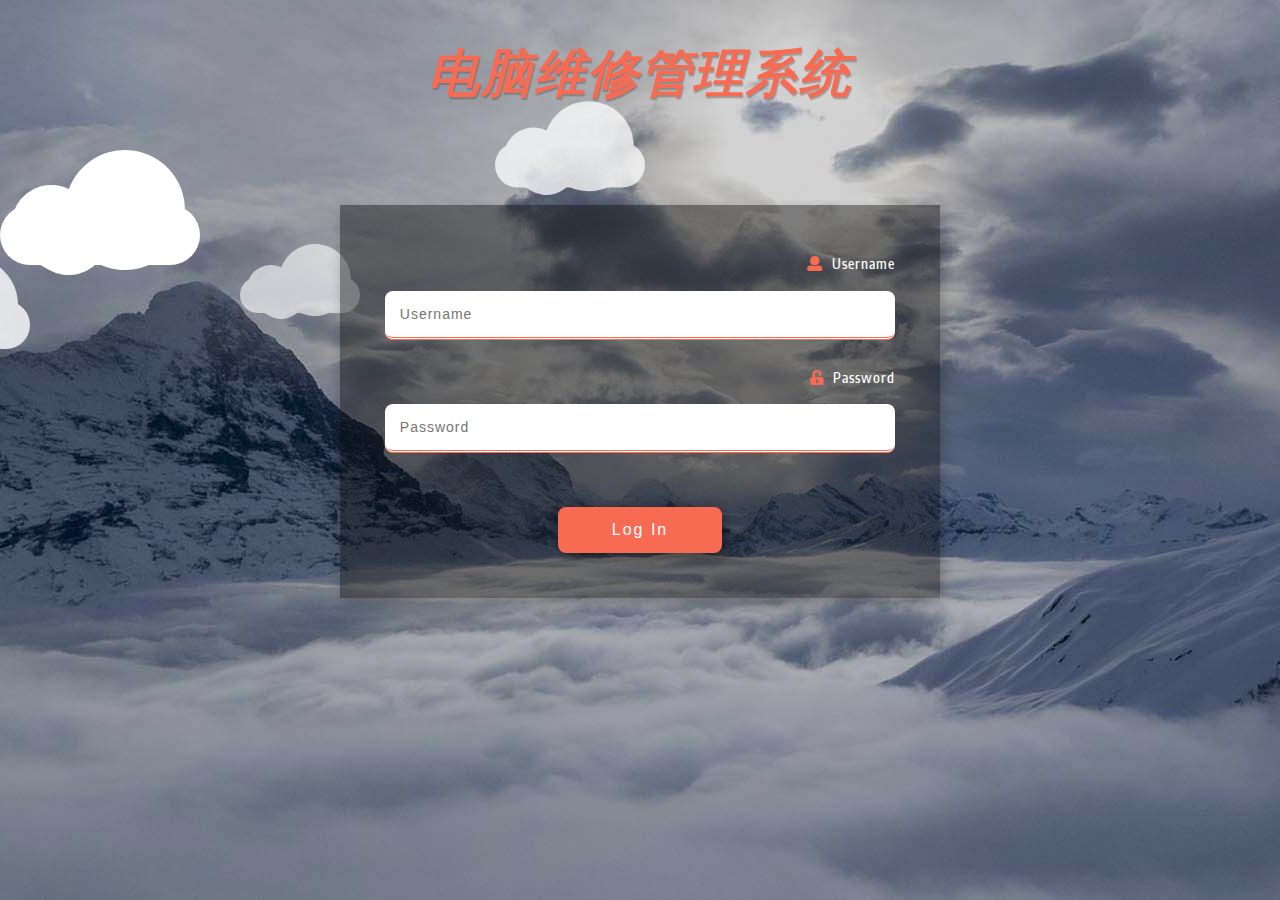
<file: 201901004/html/index.html>
<!DOCTYPE HTML>
<html lang="zxx">

<head>
	<title>Cloud Login Form Responsive Widget Template :: w3layouts</title>
	<!-- Meta tag Keywords -->
	<meta name="viewport" content="width=device-width, initial-scale=1">
	<meta charset="UTF-8" />
	<meta name="keywords" content="Cloud Login Form Responsive Widget,Login form widgets, Sign up Web forms , Login signup Responsive web form,Flat Pricing table,Flat Drop downs,Registration Forms,News letter Forms,Elements"
	/>
	<script>
		addEventListener("load", function () {
			setTimeout(hideURLbar, 0);
		}, false);

		function hideURLbar() {
			window.scrollTo(0, 1);
		}
	</script>
	<!-- Meta tag Keywords -->

	<!-- css files -->
	<link rel="stylesheet" href="css/style.css" type="text/css" media="all" />
	<!-- Style-CSS -->
	<link rel="stylesheet" href="css/fontawesome-all.css">
	<!-- Font-Awesome-Icons-CSS -->
	<!-- //css files -->

	<!-- web-fonts -->
	<link href="//fonts.googleapis.com/css?family=Encode+Sans+Condensed:100,200,300,400,500,600,700,800,900&amp;subset=latin-ext,vietnamese"
	    rel="stylesheet">
	<!-- //web-fonts -->
</head>

<body>
	<!-- title -->
	<h1>
		电脑维修管理系统
	</h1>
	<!-- //title -->

	<!-- content -->
	<div class="container">
		<div id="clouds">
			<div class="cloud x1"></div>
			<!-- Time for multiple clouds to dance around -->
			<div class="cloud x2"></div>
			<div class="cloud x3"></div>
			<div class="cloud x4"></div>
			<div class="cloud x5"></div>
		</div>
		<!-- content form -->
		<div class="sub-main-w3">
			<form action="#" method="post">
				<div class="form-style-agile">
					<label>
						<i class="fas fa-user"></i>
						Username

					</label>
					<input placeholder="Username" name="Name" type="text" required="">
				</div>
				<div class="form-style-agile">
					<label>
						<i class="fas fa-unlock-alt"></i>
						Password

					</label>
					<input placeholder="Password" name="Password" type="password" required="">
				</div>
				<input type="submit" value="Log In">
			</form>
		</div>
		<!-- //content form -->
	</div>
	<!-- //content -->



</body>

</html>
</file>
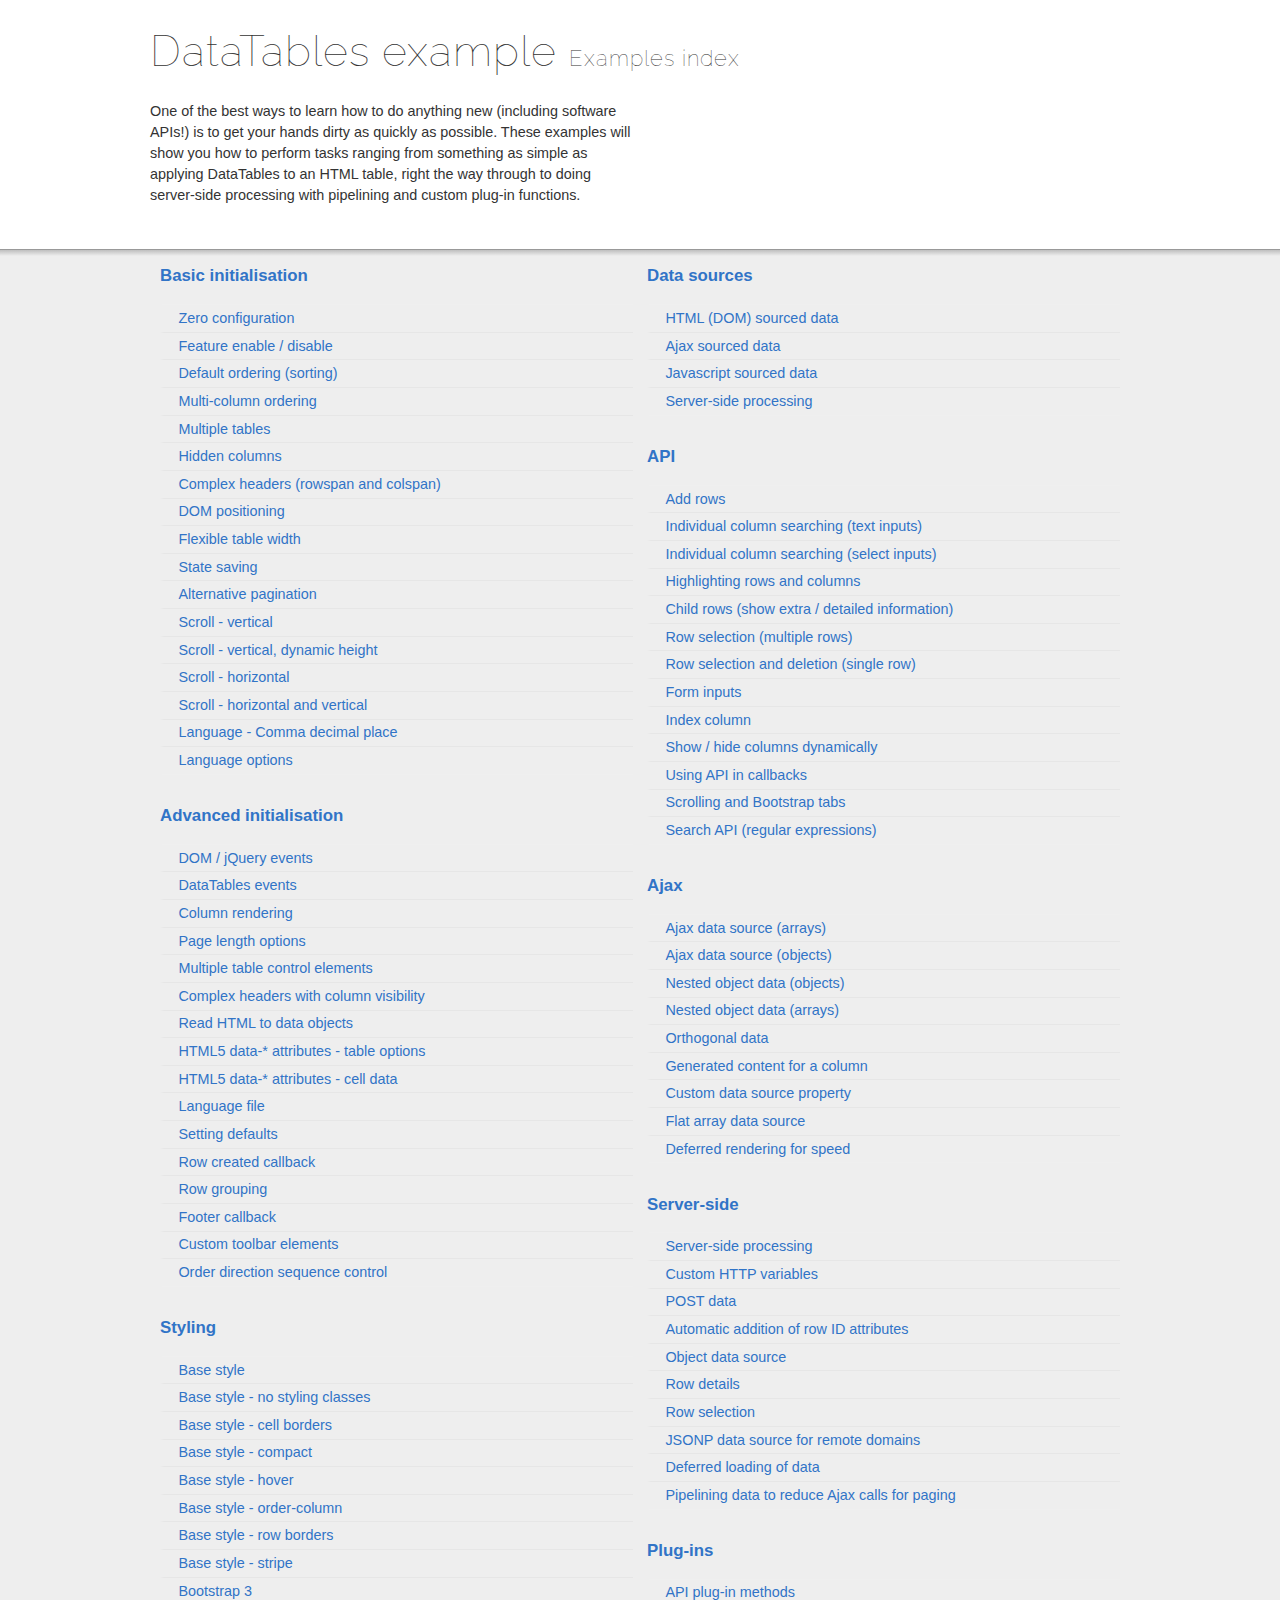
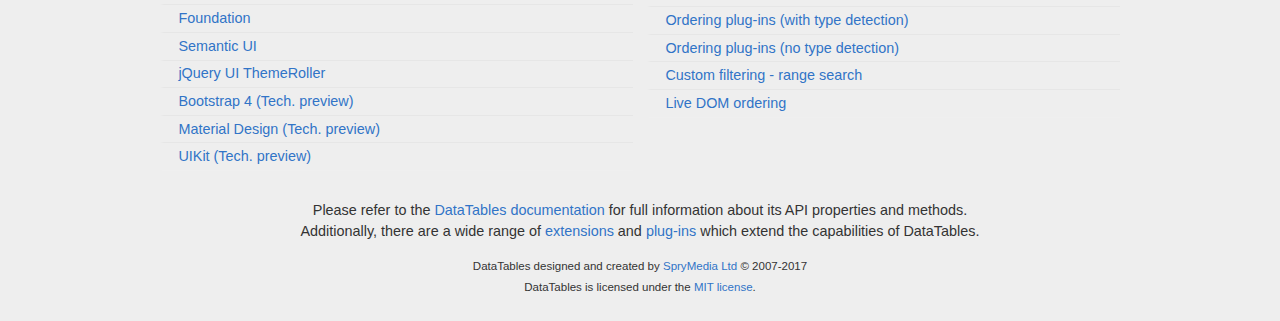
<file: DataTables-1.10.15/DataTables-1.10.15/examples/index.html>
<!DOCTYPE html>
<html>
<head>
	<meta charset="utf-8">
	<link rel="shortcut icon" type="image/ico" href="http://www.datatables.net/favicon.ico">
	<meta name="viewport" content="initial-scale=1.0, maximum-scale=2.0">
	<link rel="stylesheet" type="text/css" href="./resources/syntax/shCore.css">
	<link rel="stylesheet" type="text/css" href="./resources/demo.css">
	<script type="text/javascript" language="javascript" src="//code.jquery.com/jquery-1.12.4.js">
	</script>
	<script type="text/javascript" language="javascript" src="./resources/syntax/shCore.js">
	</script>
	<script type="text/javascript" language="javascript" src="./resources/demo.js">
	</script>
	<title>DataTables examples - Examples index</title>
</head>
<body class="dt-example">
	<div class="container">
		<section>
			<h1>DataTables example <span>Examples index</span></h1>
			<div class="info">
				<p>One of the best ways to learn how to do anything new (including software APIs!) is to get your hands dirty as quickly as possible. These examples will show you
				how to perform tasks ranging from something as simple as applying DataTables to an HTML table, right the way through to doing server-side processing with
				pipelining and custom plug-in functions.</p>
			</div>
		</section>
	</div>
	<section>
		<div class="footer">
			<div class="gradient"></div>
			<div class="liner">
				<div class="toc">
					<div class="toc-group">
						<h3><a href="./basic_init/index.html">Basic initialisation</a></h3>
						<ul class="toc">
							<li>
								<a href="./basic_init/zero_configuration.html">Zero configuration</a>
							</li>
							<li>
								<a href="./basic_init/filter_only.html">Feature enable / disable</a>
							</li>
							<li>
								<a href="./basic_init/table_sorting.html">Default ordering (sorting)</a>
							</li>
							<li>
								<a href="./basic_init/multi_col_sort.html">Multi-column ordering</a>
							</li>
							<li>
								<a href="./basic_init/multiple_tables.html">Multiple tables</a>
							</li>
							<li>
								<a href="./basic_init/hidden_columns.html">Hidden columns</a>
							</li>
							<li>
								<a href="./basic_init/complex_header.html">Complex headers (rowspan and colspan)</a>
							</li>
							<li>
								<a href="./basic_init/dom.html">DOM positioning</a>
							</li>
							<li>
								<a href="./basic_init/flexible_width.html">Flexible table width</a>
							</li>
							<li>
								<a href="./basic_init/state_save.html">State saving</a>
							</li>
							<li>
								<a href="./basic_init/alt_pagination.html">Alternative pagination</a>
							</li>
							<li>
								<a href="./basic_init/scroll_y.html">Scroll - vertical</a>
							</li>
							<li>
								<a href="./basic_init/scroll_y_dynamic.html">Scroll - vertical, dynamic height</a>
							</li>
							<li>
								<a href="./basic_init/scroll_x.html">Scroll - horizontal</a>
							</li>
							<li>
								<a href="./basic_init/scroll_xy.html">Scroll - horizontal and vertical</a>
							</li>
							<li>
								<a href="./basic_init/comma-decimal.html">Language - Comma decimal place</a>
							</li>
							<li>
								<a href="./basic_init/language.html">Language options</a>
							</li>
						</ul>
					</div>
					<div class="toc-group">
						<h3><a href="./advanced_init/index.html">Advanced initialisation</a></h3>
						<ul class="toc">
							<li>
								<a href="./advanced_init/events_live.html">DOM / jQuery events</a>
							</li>
							<li>
								<a href="./advanced_init/dt_events.html">DataTables events</a>
							</li>
							<li>
								<a href="./advanced_init/column_render.html">Column rendering</a>
							</li>
							<li>
								<a href="./advanced_init/length_menu.html">Page length options</a>
							</li>
							<li>
								<a href="./advanced_init/dom_multiple_elements.html">Multiple table control elements</a>
							</li>
							<li>
								<a href="./advanced_init/complex_header.html">Complex headers with column visibility</a>
							</li>
							<li>
								<a href="./advanced_init/object_dom_read.html">Read HTML to data objects</a>
							</li>
							<li>
								<a href="./advanced_init/html5-data-options.html">HTML5 data-* attributes - table options</a>
							</li>
							<li>
								<a href="./advanced_init/html5-data-attributes.html">HTML5 data-* attributes - cell data</a>
							</li>
							<li>
								<a href="./advanced_init/language_file.html">Language file</a>
							</li>
							<li>
								<a href="./advanced_init/defaults.html">Setting defaults</a>
							</li>
							<li>
								<a href="./advanced_init/row_callback.html">Row created callback</a>
							</li>
							<li>
								<a href="./advanced_init/row_grouping.html">Row grouping</a>
							</li>
							<li>
								<a href="./advanced_init/footer_callback.html">Footer callback</a>
							</li>
							<li>
								<a href="./advanced_init/dom_toolbar.html">Custom toolbar elements</a>
							</li>
							<li>
								<a href="./advanced_init/sort_direction_control.html">Order direction sequence control</a>
							</li>
						</ul>
					</div>
					<div class="toc-group">
						<h3><a href="./styling/index.html">Styling</a></h3>
						<ul class="toc">
							<li>
								<a href="./styling/display.html">Base style</a>
							</li>
							<li>
								<a href="./styling/no-classes.html">Base style - no styling classes</a>
							</li>
							<li>
								<a href="./styling/cell-border.html">Base style - cell borders</a>
							</li>
							<li>
								<a href="./styling/compact.html">Base style - compact</a>
							</li>
							<li>
								<a href="./styling/hover.html">Base style - hover</a>
							</li>
							<li>
								<a href="./styling/order-column.html">Base style - order-column</a>
							</li>
							<li>
								<a href="./styling/row-border.html">Base style - row borders</a>
							</li>
							<li>
								<a href="./styling/stripe.html">Base style - stripe</a>
							</li>
							<li>
								<a href="./styling/bootstrap.html">Bootstrap 3</a>
							</li>
							<li>
								<a href="./styling/foundation.html">Foundation</a>
							</li>
							<li>
								<a href="./styling/semanticui.html">Semantic UI</a>
							</li>
							<li>
								<a href="./styling/jqueryUI.html">jQuery UI ThemeRoller</a>
							</li>
							<li>
								<a href="./styling/bootstrap4.html">Bootstrap 4 (Tech. preview)</a>
							</li>
							<li>
								<a href="./styling/material.html">Material Design (Tech. preview)</a>
							</li>
							<li>
								<a href="./styling/uikit.html">UIKit (Tech. preview)</a>
							</li>
						</ul>
					</div>
					<div class="toc-group">
						<h3><a href="./data_sources/index.html">Data sources</a></h3>
						<ul class="toc">
							<li>
								<a href="./data_sources/dom.html">HTML (DOM) sourced data</a>
							</li>
							<li>
								<a href="./data_sources/ajax.html">Ajax sourced data</a>
							</li>
							<li>
								<a href="./data_sources/js_array.html">Javascript sourced data</a>
							</li>
							<li>
								<a href="./data_sources/server_side.html">Server-side processing</a>
							</li>
						</ul>
					</div>
					<div class="toc-group">
						<h3><a href="./api/index.html">API</a></h3>
						<ul class="toc">
							<li>
								<a href="./api/add_row.html">Add rows</a>
							</li>
							<li>
								<a href="./api/multi_filter.html">Individual column searching (text inputs)</a>
							</li>
							<li>
								<a href="./api/multi_filter_select.html">Individual column searching (select inputs)</a>
							</li>
							<li>
								<a href="./api/highlight.html">Highlighting rows and columns</a>
							</li>
							<li>
								<a href="./api/row_details.html">Child rows (show extra / detailed information)</a>
							</li>
							<li>
								<a href="./api/select_row.html">Row selection (multiple rows)</a>
							</li>
							<li>
								<a href="./api/select_single_row.html">Row selection and deletion (single row)</a>
							</li>
							<li>
								<a href="./api/form.html">Form inputs</a>
							</li>
							<li>
								<a href="./api/counter_columns.html">Index column</a>
							</li>
							<li>
								<a href="./api/show_hide.html">Show / hide columns dynamically</a>
							</li>
							<li>
								<a href="./api/api_in_init.html">Using API in callbacks</a>
							</li>
							<li>
								<a href="./api/tabs_and_scrolling.html">Scrolling and Bootstrap tabs</a>
							</li>
							<li>
								<a href="./api/regex.html">Search API (regular expressions)</a>
							</li>
						</ul>
					</div>
					<div class="toc-group">
						<h3><a href="./ajax/index.html">Ajax</a></h3>
						<ul class="toc">
							<li>
								<a href="./ajax/simple.html">Ajax data source (arrays)</a>
							</li>
							<li>
								<a href="./ajax/objects.html">Ajax data source (objects)</a>
							</li>
							<li>
								<a href="./ajax/deep.html">Nested object data (objects)</a>
							</li>
							<li>
								<a href="./ajax/objects_subarrays.html">Nested object data (arrays)</a>
							</li>
							<li>
								<a href="./ajax/orthogonal-data.html">Orthogonal data</a>
							</li>
							<li>
								<a href="./ajax/null_data_source.html">Generated content for a column</a>
							</li>
							<li>
								<a href="./ajax/custom_data_property.html">Custom data source property</a>
							</li>
							<li>
								<a href="./ajax/custom_data_flat.html">Flat array data source</a>
							</li>
							<li>
								<a href="./ajax/defer_render.html">Deferred rendering for speed</a>
							</li>
						</ul>
					</div>
					<div class="toc-group">
						<h3><a href="./server_side/index.html">Server-side</a></h3>
						<ul class="toc">
							<li>
								<a href="./server_side/simple.html">Server-side processing</a>
							</li>
							<li>
								<a href="./server_side/custom_vars.html">Custom HTTP variables</a>
							</li>
							<li>
								<a href="./server_side/post.html">POST data</a>
							</li>
							<li>
								<a href="./server_side/ids.html">Automatic addition of row ID attributes</a>
							</li>
							<li>
								<a href="./server_side/object_data.html">Object data source</a>
							</li>
							<li>
								<a href="./server_side/row_details.html">Row details</a>
							</li>
							<li>
								<a href="./server_side/select_rows.html">Row selection</a>
							</li>
							<li>
								<a href="./server_side/jsonp.html">JSONP data source for remote domains</a>
							</li>
							<li>
								<a href="./server_side/defer_loading.html">Deferred loading of data</a>
							</li>
							<li>
								<a href="./server_side/pipeline.html">Pipelining data to reduce Ajax calls for paging</a>
							</li>
						</ul>
					</div>
					<div class="toc-group">
						<h3><a href="./plug-ins/index.html">Plug-ins</a></h3>
						<ul class="toc">
							<li>
								<a href="./plug-ins/api.html">API plug-in methods</a>
							</li>
							<li>
								<a href="./plug-ins/sorting_auto.html">Ordering plug-ins (with type detection)</a>
							</li>
							<li>
								<a href="./plug-ins/sorting_manual.html">Ordering plug-ins (no type detection)</a>
							</li>
							<li>
								<a href="./plug-ins/range_filtering.html">Custom filtering - range search</a>
							</li>
							<li>
								<a href="./plug-ins/dom_sort.html">Live DOM ordering</a>
							</li>
						</ul>
					</div>
				</div>
				<div class="epilogue">
					<p>Please refer to the <a href="http://www.datatables.net">DataTables documentation</a> for full information about its API properties and methods.<br>
					Additionally, there are a wide range of <a href="http://www.datatables.net/extensions">extensions</a> and <a href=
					"http://www.datatables.net/plug-ins">plug-ins</a> which extend the capabilities of DataTables.</p>
					<p class="copyright">DataTables designed and created by <a href="http://www.sprymedia.co.uk">SpryMedia Ltd</a> © 2007-2017<br>
					DataTables is licensed under the <a href="http://www.datatables.net/mit">MIT license</a>.</p>
				</div>
			</div>
		</div>
	</section>
</body>
</html>
</file>
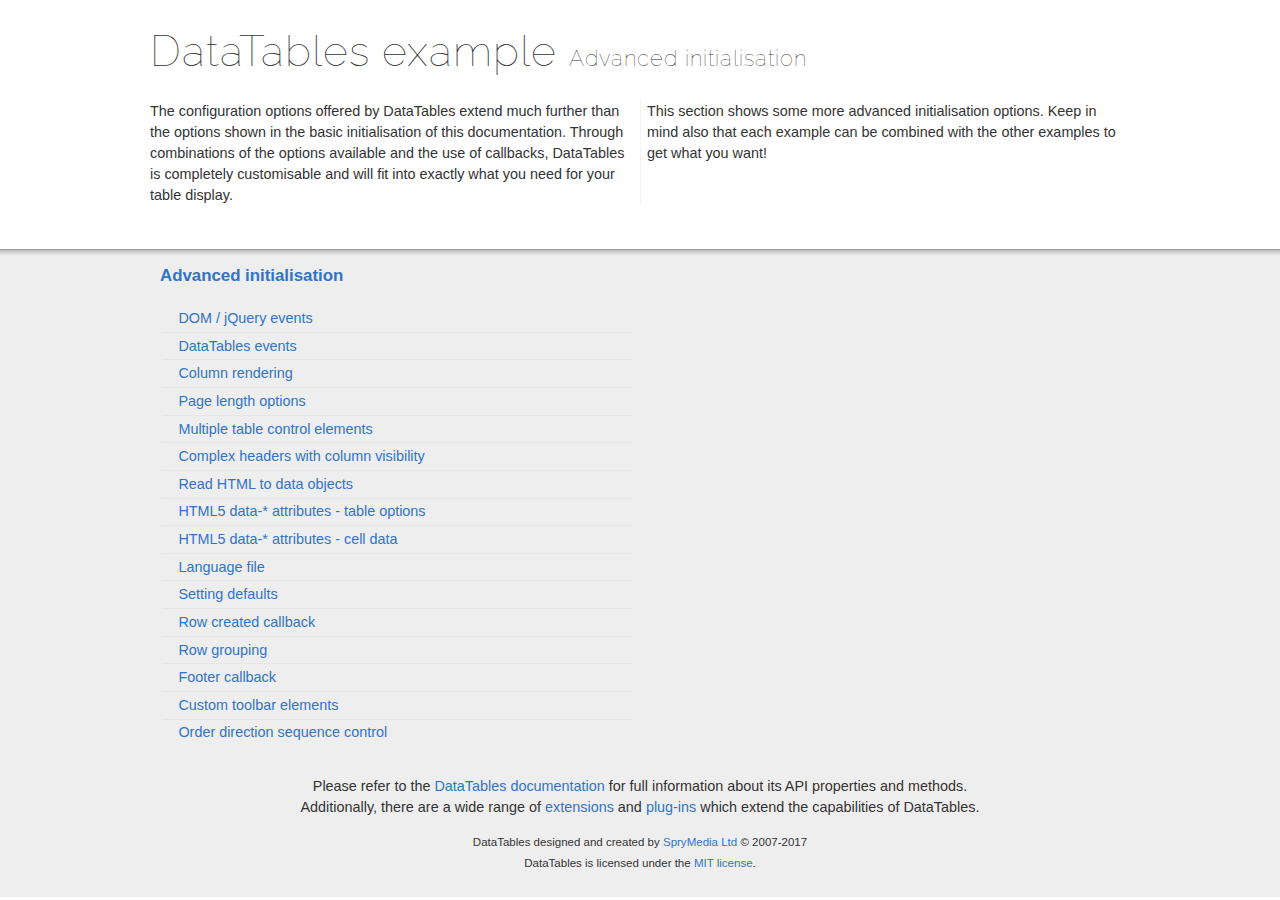
<file: DataTables-1.10.15/DataTables-1.10.15/examples/advanced_init/index.html>
<!DOCTYPE html>
<html>
<head>
	<meta charset="utf-8">
	<link rel="shortcut icon" type="image/ico" href="http://www.datatables.net/favicon.ico">
	<meta name="viewport" content="initial-scale=1.0, maximum-scale=2.0">
	<link rel="stylesheet" type="text/css" href="../resources/syntax/shCore.css">
	<link rel="stylesheet" type="text/css" href="../resources/demo.css">
	<script type="text/javascript" language="javascript" src="//code.jquery.com/jquery-1.12.4.js">
	</script>
	<script type="text/javascript" language="javascript" src="../resources/syntax/shCore.js">
	</script>
	<script type="text/javascript" language="javascript" src="../resources/demo.js">
	</script>
	<title>DataTables examples - Advanced initialisation</title>
</head>
<body class="dt-example">
	<div class="container">
		<section>
			<h1>DataTables example <span>Advanced initialisation</span></h1>
			<div class="info">
				<p>The configuration options offered by DataTables extend much further than the options shown in the basic initialisation of this documentation. Through
				combinations of the options available and the use of callbacks, DataTables is completely customisable and will fit into exactly what you need for your table
				display.</p>
				<p>This section shows some more advanced initialisation options. Keep in mind also that each example can be combined with the other examples to get what you
				want!</p>
			</div>
		</section>
	</div>
	<section>
		<div class="footer">
			<div class="gradient"></div>
			<div class="liner">
				<div class="toc">
					<div class="toc-group">
						<h3><a href="./index.html">Advanced initialisation</a></h3>
						<ul class="toc">
							<li>
								<a href="./events_live.html">DOM / jQuery events</a>
							</li>
							<li>
								<a href="./dt_events.html">DataTables events</a>
							</li>
							<li>
								<a href="./column_render.html">Column rendering</a>
							</li>
							<li>
								<a href="./length_menu.html">Page length options</a>
							</li>
							<li>
								<a href="./dom_multiple_elements.html">Multiple table control elements</a>
							</li>
							<li>
								<a href="./complex_header.html">Complex headers with column visibility</a>
							</li>
							<li>
								<a href="./object_dom_read.html">Read HTML to data objects</a>
							</li>
							<li>
								<a href="./html5-data-options.html">HTML5 data-* attributes - table options</a>
							</li>
							<li>
								<a href="./html5-data-attributes.html">HTML5 data-* attributes - cell data</a>
							</li>
							<li>
								<a href="./language_file.html">Language file</a>
							</li>
							<li>
								<a href="./defaults.html">Setting defaults</a>
							</li>
							<li>
								<a href="./row_callback.html">Row created callback</a>
							</li>
							<li>
								<a href="./row_grouping.html">Row grouping</a>
							</li>
							<li>
								<a href="./footer_callback.html">Footer callback</a>
							</li>
							<li>
								<a href="./dom_toolbar.html">Custom toolbar elements</a>
							</li>
							<li>
								<a href="./sort_direction_control.html">Order direction sequence control</a>
							</li>
						</ul>
					</div>
				</div>
				<div class="epilogue">
					<p>Please refer to the <a href="http://www.datatables.net">DataTables documentation</a> for full information about its API properties and methods.<br>
					Additionally, there are a wide range of <a href="http://www.datatables.net/extensions">extensions</a> and <a href=
					"http://www.datatables.net/plug-ins">plug-ins</a> which extend the capabilities of DataTables.</p>
					<p class="copyright">DataTables designed and created by <a href="http://www.sprymedia.co.uk">SpryMedia Ltd</a> © 2007-2017<br>
					DataTables is licensed under the <a href="http://www.datatables.net/mit">MIT license</a>.</p>
				</div>
			</div>
		</div>
	</section>
</body>
</html>
</file>
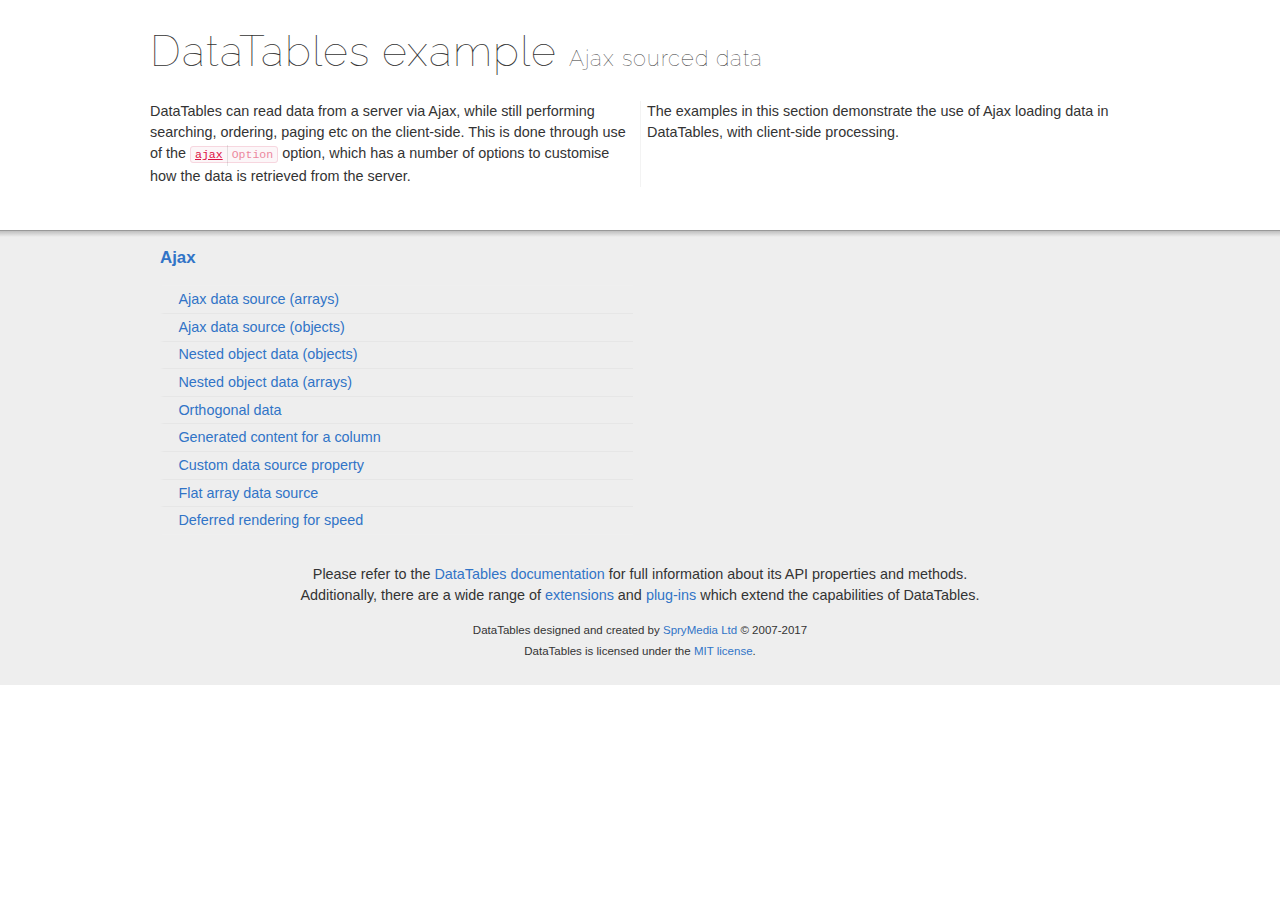
<file: DataTables-1.10.15/DataTables-1.10.15/examples/ajax/index.html>
<!DOCTYPE html>
<html>
<head>
	<meta charset="utf-8">
	<link rel="shortcut icon" type="image/ico" href="http://www.datatables.net/favicon.ico">
	<meta name="viewport" content="initial-scale=1.0, maximum-scale=2.0">
	<link rel="stylesheet" type="text/css" href="../resources/syntax/shCore.css">
	<link rel="stylesheet" type="text/css" href="../resources/demo.css">
	<script type="text/javascript" language="javascript" src="//code.jquery.com/jquery-1.12.4.js">
	</script>
	<script type="text/javascript" language="javascript" src="../resources/syntax/shCore.js">
	</script>
	<script type="text/javascript" language="javascript" src="../resources/demo.js">
	</script>
	<title>DataTables examples - Ajax sourced data</title>
</head>
<body class="dt-example">
	<div class="container">
		<section>
			<h1>DataTables example <span>Ajax sourced data</span></h1>
			<div class="info">
				<p>DataTables can read data from a server via Ajax, while still performing searching, ordering, paging etc on the client-side. This is done through use of the
				<a href="//datatables.net/reference/option/ajax"><code class="option" title="DataTables initialisation option">ajax</code></a> option, which has a number of
				options to customise how the data is retrieved from the server.</p>
				<p>The examples in this section demonstrate the use of Ajax loading data in DataTables, with client-side processing.</p>
			</div>
		</section>
	</div>
	<section>
		<div class="footer">
			<div class="gradient"></div>
			<div class="liner">
				<div class="toc">
					<div class="toc-group">
						<h3><a href="./index.html">Ajax</a></h3>
						<ul class="toc">
							<li>
								<a href="./simple.html">Ajax data source (arrays)</a>
							</li>
							<li>
								<a href="./objects.html">Ajax data source (objects)</a>
							</li>
							<li>
								<a href="./deep.html">Nested object data (objects)</a>
							</li>
							<li>
								<a href="./objects_subarrays.html">Nested object data (arrays)</a>
							</li>
							<li>
								<a href="./orthogonal-data.html">Orthogonal data</a>
							</li>
							<li>
								<a href="./null_data_source.html">Generated content for a column</a>
							</li>
							<li>
								<a href="./custom_data_property.html">Custom data source property</a>
							</li>
							<li>
								<a href="./custom_data_flat.html">Flat array data source</a>
							</li>
							<li>
								<a href="./defer_render.html">Deferred rendering for speed</a>
							</li>
						</ul>
					</div>
				</div>
				<div class="epilogue">
					<p>Please refer to the <a href="http://www.datatables.net">DataTables documentation</a> for full information about its API properties and methods.<br>
					Additionally, there are a wide range of <a href="http://www.datatables.net/extensions">extensions</a> and <a href=
					"http://www.datatables.net/plug-ins">plug-ins</a> which extend the capabilities of DataTables.</p>
					<p class="copyright">DataTables designed and created by <a href="http://www.sprymedia.co.uk">SpryMedia Ltd</a> © 2007-2017<br>
					DataTables is licensed under the <a href="http://www.datatables.net/mit">MIT license</a>.</p>
				</div>
			</div>
		</div>
	</section>
</body>
</html>
</file>
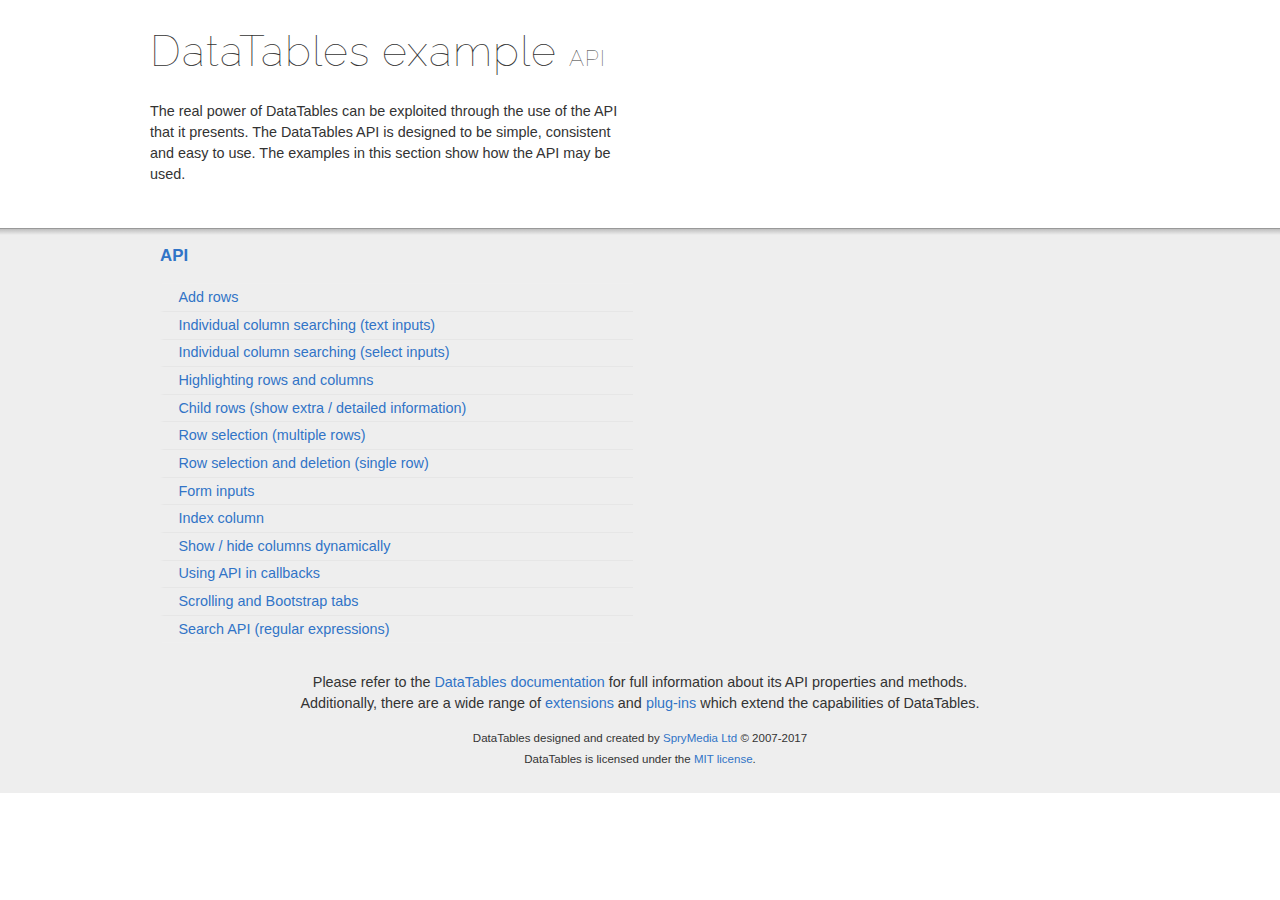
<file: DataTables-1.10.15/DataTables-1.10.15/examples/api/index.html>
<!DOCTYPE html>
<html>
<head>
	<meta charset="utf-8">
	<link rel="shortcut icon" type="image/ico" href="http://www.datatables.net/favicon.ico">
	<meta name="viewport" content="initial-scale=1.0, maximum-scale=2.0">
	<link rel="stylesheet" type="text/css" href="../resources/syntax/shCore.css">
	<link rel="stylesheet" type="text/css" href="../resources/demo.css">
	<script type="text/javascript" language="javascript" src="//code.jquery.com/jquery-1.12.4.js">
	</script>
	<script type="text/javascript" language="javascript" src="../resources/syntax/shCore.js">
	</script>
	<script type="text/javascript" language="javascript" src="../resources/demo.js">
	</script>
	<title>DataTables examples - API</title>
</head>
<body class="dt-example">
	<div class="container">
		<section>
			<h1>DataTables example <span>API</span></h1>
			<div class="info">
				<p>The real power of DataTables can be exploited through the use of the API that it presents. The DataTables API is designed to be simple, consistent and easy to
				use. The examples in this section show how the API may be used.</p>
			</div>
		</section>
	</div>
	<section>
		<div class="footer">
			<div class="gradient"></div>
			<div class="liner">
				<div class="toc">
					<div class="toc-group">
						<h3><a href="./index.html">API</a></h3>
						<ul class="toc">
							<li>
								<a href="./add_row.html">Add rows</a>
							</li>
							<li>
								<a href="./multi_filter.html">Individual column searching (text inputs)</a>
							</li>
							<li>
								<a href="./multi_filter_select.html">Individual column searching (select inputs)</a>
							</li>
							<li>
								<a href="./highlight.html">Highlighting rows and columns</a>
							</li>
							<li>
								<a href="./row_details.html">Child rows (show extra / detailed information)</a>
							</li>
							<li>
								<a href="./select_row.html">Row selection (multiple rows)</a>
							</li>
							<li>
								<a href="./select_single_row.html">Row selection and deletion (single row)</a>
							</li>
							<li>
								<a href="./form.html">Form inputs</a>
							</li>
							<li>
								<a href="./counter_columns.html">Index column</a>
							</li>
							<li>
								<a href="./show_hide.html">Show / hide columns dynamically</a>
							</li>
							<li>
								<a href="./api_in_init.html">Using API in callbacks</a>
							</li>
							<li>
								<a href="./tabs_and_scrolling.html">Scrolling and Bootstrap tabs</a>
							</li>
							<li>
								<a href="./regex.html">Search API (regular expressions)</a>
							</li>
						</ul>
					</div>
				</div>
				<div class="epilogue">
					<p>Please refer to the <a href="http://www.datatables.net">DataTables documentation</a> for full information about its API properties and methods.<br>
					Additionally, there are a wide range of <a href="http://www.datatables.net/extensions">extensions</a> and <a href=
					"http://www.datatables.net/plug-ins">plug-ins</a> which extend the capabilities of DataTables.</p>
					<p class="copyright">DataTables designed and created by <a href="http://www.sprymedia.co.uk">SpryMedia Ltd</a> © 2007-2017<br>
					DataTables is licensed under the <a href="http://www.datatables.net/mit">MIT license</a>.</p>
				</div>
			</div>
		</div>
	</section>
</body>
</html>
</file>
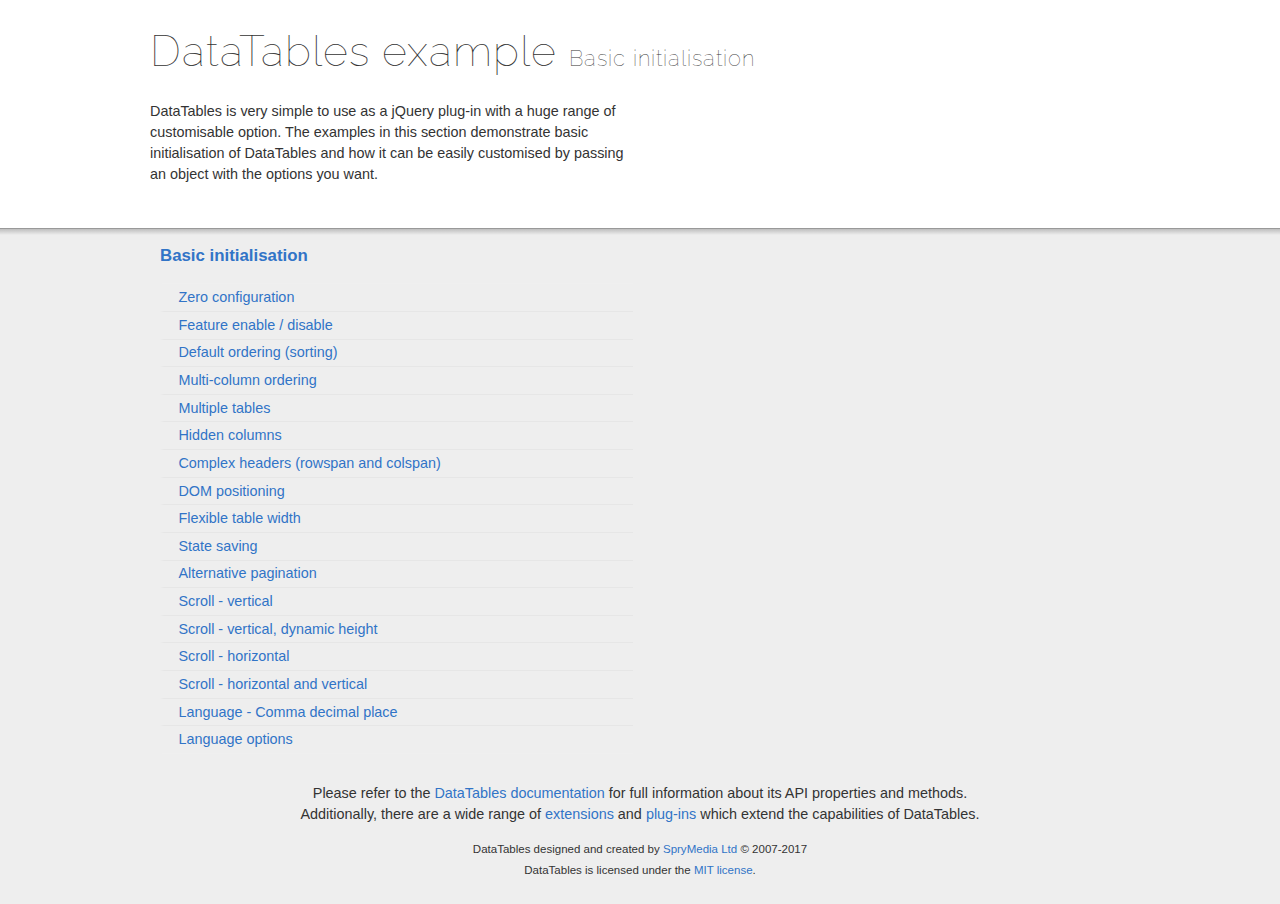
<file: DataTables-1.10.15/DataTables-1.10.15/examples/basic_init/index.html>
<!DOCTYPE html>
<html>
<head>
	<meta charset="utf-8">
	<link rel="shortcut icon" type="image/ico" href="http://www.datatables.net/favicon.ico">
	<meta name="viewport" content="initial-scale=1.0, maximum-scale=2.0">
	<link rel="stylesheet" type="text/css" href="../resources/syntax/shCore.css">
	<link rel="stylesheet" type="text/css" href="../resources/demo.css">
	<script type="text/javascript" language="javascript" src="//code.jquery.com/jquery-1.12.4.js">
	</script>
	<script type="text/javascript" language="javascript" src="../resources/syntax/shCore.js">
	</script>
	<script type="text/javascript" language="javascript" src="../resources/demo.js">
	</script>
	<title>DataTables examples - Basic initialisation</title>
</head>
<body class="dt-example">
	<div class="container">
		<section>
			<h1>DataTables example <span>Basic initialisation</span></h1>
			<div class="info">
				<p>DataTables is very simple to use as a jQuery plug-in with a huge range of customisable option. The examples in this section demonstrate basic initialisation of
				DataTables and how it can be easily customised by passing an object with the options you want.</p>
			</div>
		</section>
	</div>
	<section>
		<div class="footer">
			<div class="gradient"></div>
			<div class="liner">
				<div class="toc">
					<div class="toc-group">
						<h3><a href="./index.html">Basic initialisation</a></h3>
						<ul class="toc">
							<li>
								<a href="./zero_configuration.html">Zero configuration</a>
							</li>
							<li>
								<a href="./filter_only.html">Feature enable / disable</a>
							</li>
							<li>
								<a href="./table_sorting.html">Default ordering (sorting)</a>
							</li>
							<li>
								<a href="./multi_col_sort.html">Multi-column ordering</a>
							</li>
							<li>
								<a href="./multiple_tables.html">Multiple tables</a>
							</li>
							<li>
								<a href="./hidden_columns.html">Hidden columns</a>
							</li>
							<li>
								<a href="./complex_header.html">Complex headers (rowspan and colspan)</a>
							</li>
							<li>
								<a href="./dom.html">DOM positioning</a>
							</li>
							<li>
								<a href="./flexible_width.html">Flexible table width</a>
							</li>
							<li>
								<a href="./state_save.html">State saving</a>
							</li>
							<li>
								<a href="./alt_pagination.html">Alternative pagination</a>
							</li>
							<li>
								<a href="./scroll_y.html">Scroll - vertical</a>
							</li>
							<li>
								<a href="./scroll_y_dynamic.html">Scroll - vertical, dynamic height</a>
							</li>
							<li>
								<a href="./scroll_x.html">Scroll - horizontal</a>
							</li>
							<li>
								<a href="./scroll_xy.html">Scroll - horizontal and vertical</a>
							</li>
							<li>
								<a href="./comma-decimal.html">Language - Comma decimal place</a>
							</li>
							<li>
								<a href="./language.html">Language options</a>
							</li>
						</ul>
					</div>
				</div>
				<div class="epilogue">
					<p>Please refer to the <a href="http://www.datatables.net">DataTables documentation</a> for full information about its API properties and methods.<br>
					Additionally, there are a wide range of <a href="http://www.datatables.net/extensions">extensions</a> and <a href=
					"http://www.datatables.net/plug-ins">plug-ins</a> which extend the capabilities of DataTables.</p>
					<p class="copyright">DataTables designed and created by <a href="http://www.sprymedia.co.uk">SpryMedia Ltd</a> © 2007-2017<br>
					DataTables is licensed under the <a href="http://www.datatables.net/mit">MIT license</a>.</p>
				</div>
			</div>
		</div>
	</section>
</body>
</html>
</file>
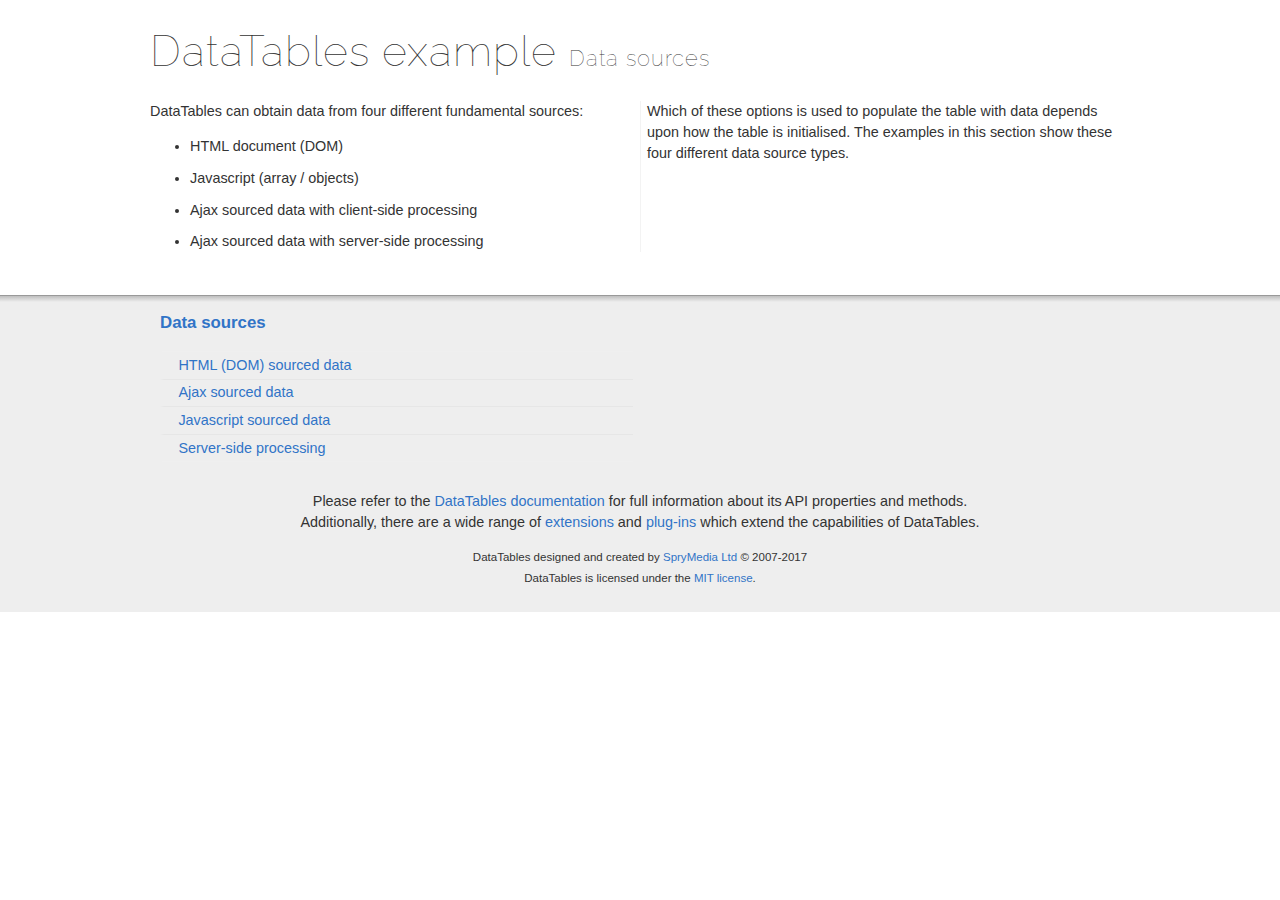
<file: DataTables-1.10.15/DataTables-1.10.15/examples/data_sources/index.html>
<!DOCTYPE html>
<html>
<head>
	<meta charset="utf-8">
	<link rel="shortcut icon" type="image/ico" href="http://www.datatables.net/favicon.ico">
	<meta name="viewport" content="initial-scale=1.0, maximum-scale=2.0">
	<link rel="stylesheet" type="text/css" href="../resources/syntax/shCore.css">
	<link rel="stylesheet" type="text/css" href="../resources/demo.css">
	<script type="text/javascript" language="javascript" src="//code.jquery.com/jquery-1.12.4.js">
	</script>
	<script type="text/javascript" language="javascript" src="../resources/syntax/shCore.js">
	</script>
	<script type="text/javascript" language="javascript" src="../resources/demo.js">
	</script>
	<title>DataTables examples - Data sources</title>
</head>
<body class="dt-example">
	<div class="container">
		<section>
			<h1>DataTables example <span>Data sources</span></h1>
			<div class="info">
				<p>DataTables can obtain data from four different fundamental sources:</p>
				<ul class="markdown">
					<li>HTML document (DOM)</li>
					<li>Javascript (array / objects)</li>
					<li>Ajax sourced data with client-side processing</li>
					<li>Ajax sourced data with server-side processing</li>
				</ul>
				<p>Which of these options is used to populate the table with data depends upon how the table is initialised. The examples in this section show these four different
				data source types.</p>
			</div>
		</section>
	</div>
	<section>
		<div class="footer">
			<div class="gradient"></div>
			<div class="liner">
				<div class="toc">
					<div class="toc-group">
						<h3><a href="./index.html">Data sources</a></h3>
						<ul class="toc">
							<li>
								<a href="./dom.html">HTML (DOM) sourced data</a>
							</li>
							<li>
								<a href="./ajax.html">Ajax sourced data</a>
							</li>
							<li>
								<a href="./js_array.html">Javascript sourced data</a>
							</li>
							<li>
								<a href="./server_side.html">Server-side processing</a>
							</li>
						</ul>
					</div>
				</div>
				<div class="epilogue">
					<p>Please refer to the <a href="http://www.datatables.net">DataTables documentation</a> for full information about its API properties and methods.<br>
					Additionally, there are a wide range of <a href="http://www.datatables.net/extensions">extensions</a> and <a href=
					"http://www.datatables.net/plug-ins">plug-ins</a> which extend the capabilities of DataTables.</p>
					<p class="copyright">DataTables designed and created by <a href="http://www.sprymedia.co.uk">SpryMedia Ltd</a> © 2007-2017<br>
					DataTables is licensed under the <a href="http://www.datatables.net/mit">MIT license</a>.</p>
				</div>
			</div>
		</div>
	</section>
</body>
</html>
</file>
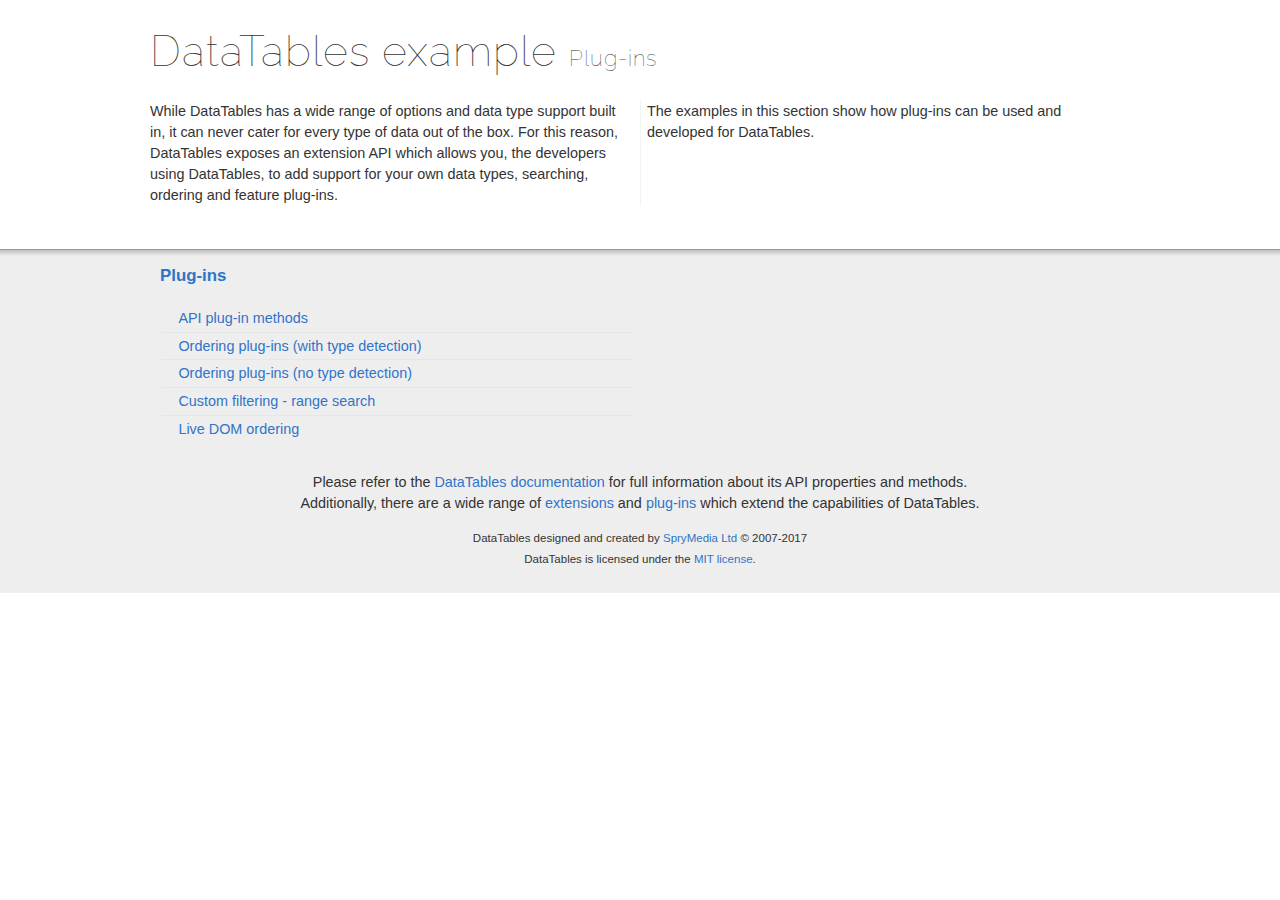
<file: DataTables-1.10.15/DataTables-1.10.15/examples/plug-ins/index.html>
<!DOCTYPE html>
<html>
<head>
	<meta charset="utf-8">
	<link rel="shortcut icon" type="image/ico" href="http://www.datatables.net/favicon.ico">
	<meta name="viewport" content="initial-scale=1.0, maximum-scale=2.0">
	<link rel="stylesheet" type="text/css" href="../resources/syntax/shCore.css">
	<link rel="stylesheet" type="text/css" href="../resources/demo.css">
	<script type="text/javascript" language="javascript" src="//code.jquery.com/jquery-1.12.4.js">
	</script>
	<script type="text/javascript" language="javascript" src="../resources/syntax/shCore.js">
	</script>
	<script type="text/javascript" language="javascript" src="../resources/demo.js">
	</script>
	<title>DataTables examples - Plug-ins</title>
</head>
<body class="dt-example">
	<div class="container">
		<section>
			<h1>DataTables example <span>Plug-ins</span></h1>
			<div class="info">
				<p>While DataTables has a wide range of options and data type support built in, it can never cater for every type of data out of the box. For this reason,
				DataTables exposes an extension API which allows you, the developers using DataTables, to add support for your own data types, searching, ordering and feature
				plug-ins.</p>
				<p>The examples in this section show how plug-ins can be used and developed for DataTables.</p>
			</div>
		</section>
	</div>
	<section>
		<div class="footer">
			<div class="gradient"></div>
			<div class="liner">
				<div class="toc">
					<div class="toc-group">
						<h3><a href="./index.html">Plug-ins</a></h3>
						<ul class="toc">
							<li>
								<a href="./api.html">API plug-in methods</a>
							</li>
							<li>
								<a href="./sorting_auto.html">Ordering plug-ins (with type detection)</a>
							</li>
							<li>
								<a href="./sorting_manual.html">Ordering plug-ins (no type detection)</a>
							</li>
							<li>
								<a href="./range_filtering.html">Custom filtering - range search</a>
							</li>
							<li>
								<a href="./dom_sort.html">Live DOM ordering</a>
							</li>
						</ul>
					</div>
				</div>
				<div class="epilogue">
					<p>Please refer to the <a href="http://www.datatables.net">DataTables documentation</a> for full information about its API properties and methods.<br>
					Additionally, there are a wide range of <a href="http://www.datatables.net/extensions">extensions</a> and <a href=
					"http://www.datatables.net/plug-ins">plug-ins</a> which extend the capabilities of DataTables.</p>
					<p class="copyright">DataTables designed and created by <a href="http://www.sprymedia.co.uk">SpryMedia Ltd</a> © 2007-2017<br>
					DataTables is licensed under the <a href="http://www.datatables.net/mit">MIT license</a>.</p>
				</div>
			</div>
		</div>
	</section>
</body>
</html>
</file>
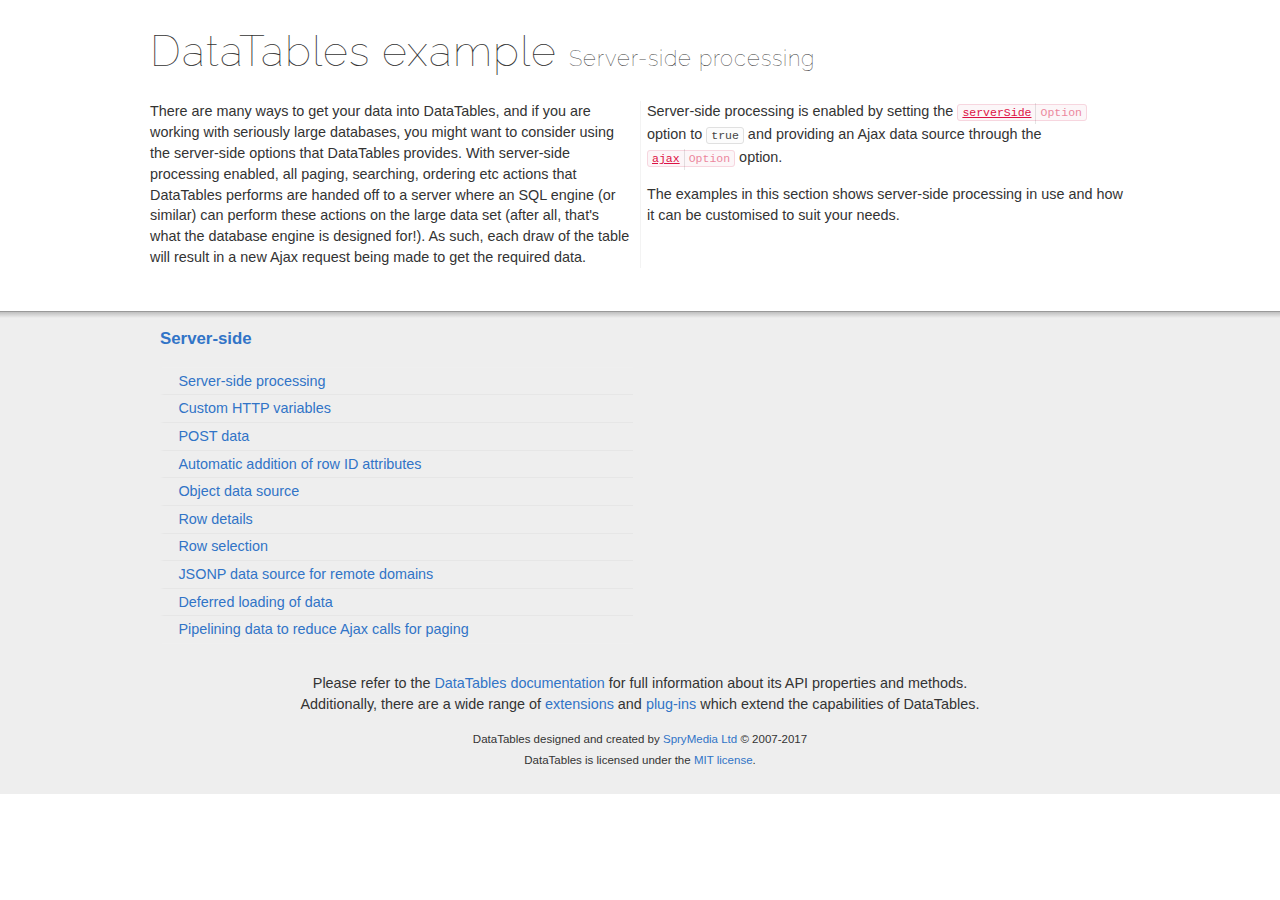
<file: DataTables-1.10.15/DataTables-1.10.15/examples/server_side/index.html>
<!DOCTYPE html>
<html>
<head>
	<meta charset="utf-8">
	<link rel="shortcut icon" type="image/ico" href="http://www.datatables.net/favicon.ico">
	<meta name="viewport" content="initial-scale=1.0, maximum-scale=2.0">
	<link rel="stylesheet" type="text/css" href="../resources/syntax/shCore.css">
	<link rel="stylesheet" type="text/css" href="../resources/demo.css">
	<script type="text/javascript" language="javascript" src="//code.jquery.com/jquery-1.12.4.js">
	</script>
	<script type="text/javascript" language="javascript" src="../resources/syntax/shCore.js">
	</script>
	<script type="text/javascript" language="javascript" src="../resources/demo.js">
	</script>
	<title>DataTables examples - Server-side processing</title>
</head>
<body class="dt-example">
	<div class="container">
		<section>
			<h1>DataTables example <span>Server-side processing</span></h1>
			<div class="info">
				<p>There are many ways to get your data into DataTables, and if you are working with seriously large databases, you might want to consider using the server-side
				options that DataTables provides. With server-side processing enabled, all paging, searching, ordering etc actions that DataTables performs are handed off to a
				server where an SQL engine (or similar) can perform these actions on the large data set (after all, that's what the database engine is designed for!). As such,
				each draw of the table will result in a new Ajax request being made to get the required data.</p>
				<p>Server-side processing is enabled by setting the <a href="//datatables.net/reference/option/serverSide"><code class="option" title=
				"DataTables initialisation option">serverSide</code></a> option to <code>true</code> and providing an Ajax data source through the <a href=
				"//datatables.net/reference/option/ajax"><code class="option" title="DataTables initialisation option">ajax</code></a> option.</p>
				<p>The examples in this section shows server-side processing in use and how it can be customised to suit your needs.</p>
			</div>
		</section>
	</div>
	<section>
		<div class="footer">
			<div class="gradient"></div>
			<div class="liner">
				<div class="toc">
					<div class="toc-group">
						<h3><a href="./index.html">Server-side</a></h3>
						<ul class="toc">
							<li>
								<a href="./simple.html">Server-side processing</a>
							</li>
							<li>
								<a href="./custom_vars.html">Custom HTTP variables</a>
							</li>
							<li>
								<a href="./post.html">POST data</a>
							</li>
							<li>
								<a href="./ids.html">Automatic addition of row ID attributes</a>
							</li>
							<li>
								<a href="./object_data.html">Object data source</a>
							</li>
							<li>
								<a href="./row_details.html">Row details</a>
							</li>
							<li>
								<a href="./select_rows.html">Row selection</a>
							</li>
							<li>
								<a href="./jsonp.html">JSONP data source for remote domains</a>
							</li>
							<li>
								<a href="./defer_loading.html">Deferred loading of data</a>
							</li>
							<li>
								<a href="./pipeline.html">Pipelining data to reduce Ajax calls for paging</a>
							</li>
						</ul>
					</div>
				</div>
				<div class="epilogue">
					<p>Please refer to the <a href="http://www.datatables.net">DataTables documentation</a> for full information about its API properties and methods.<br>
					Additionally, there are a wide range of <a href="http://www.datatables.net/extensions">extensions</a> and <a href=
					"http://www.datatables.net/plug-ins">plug-ins</a> which extend the capabilities of DataTables.</p>
					<p class="copyright">DataTables designed and created by <a href="http://www.sprymedia.co.uk">SpryMedia Ltd</a> © 2007-2017<br>
					DataTables is licensed under the <a href="http://www.datatables.net/mit">MIT license</a>.</p>
				</div>
			</div>
		</div>
	</section>
</body>
</html>
</file>
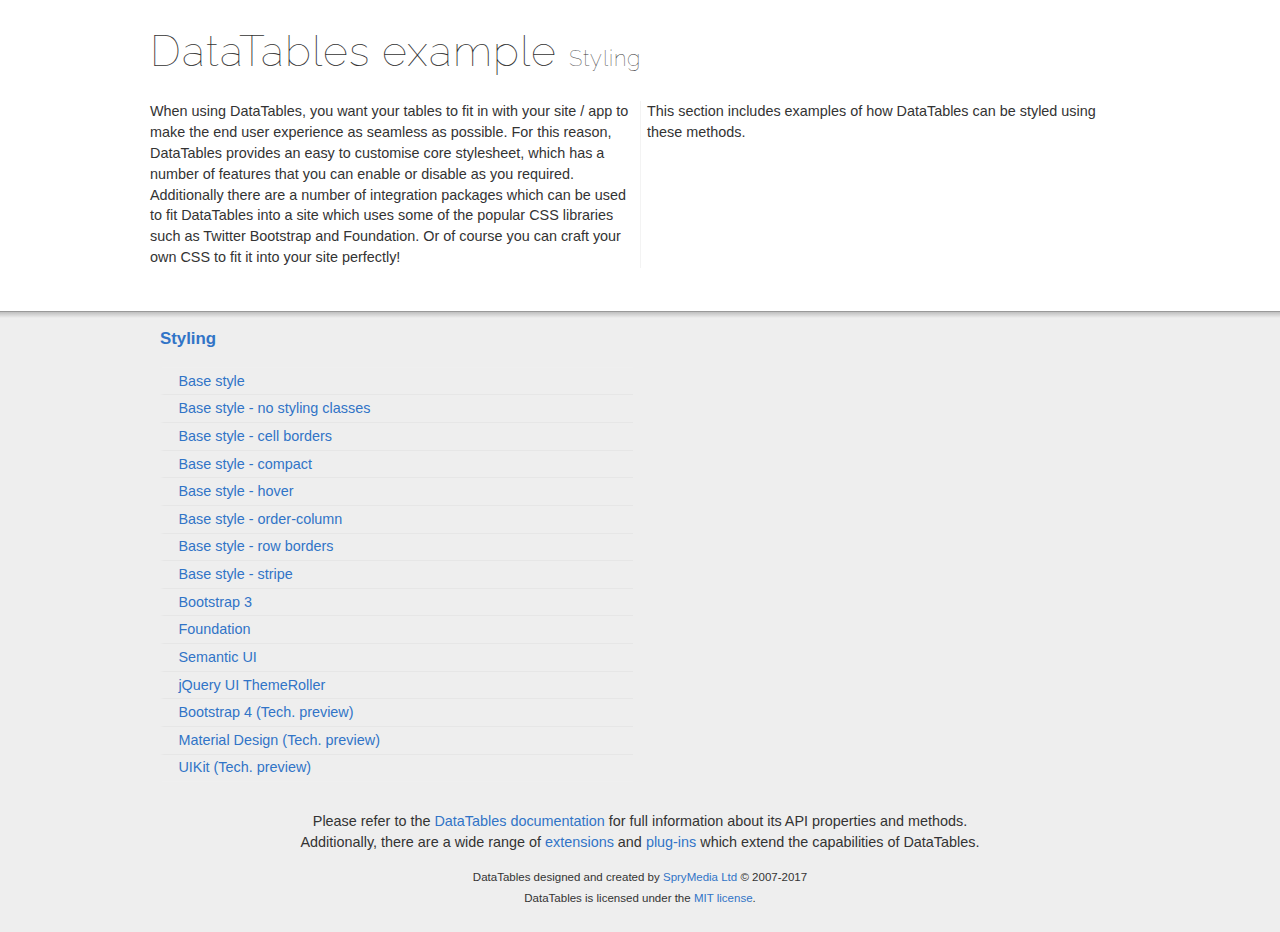
<file: DataTables-1.10.15/DataTables-1.10.15/examples/styling/index.html>
<!DOCTYPE html>
<html>
<head>
	<meta charset="utf-8">
	<link rel="shortcut icon" type="image/ico" href="http://www.datatables.net/favicon.ico">
	<meta name="viewport" content="initial-scale=1.0, maximum-scale=2.0">
	<link rel="stylesheet" type="text/css" href="../resources/syntax/shCore.css">
	<link rel="stylesheet" type="text/css" href="../resources/demo.css">
	<script type="text/javascript" language="javascript" src="//code.jquery.com/jquery-1.12.4.js">
	</script>
	<script type="text/javascript" language="javascript" src="../resources/syntax/shCore.js">
	</script>
	<script type="text/javascript" language="javascript" src="../resources/demo.js">
	</script>
	<title>DataTables examples - Styling</title>
</head>
<body class="dt-example">
	<div class="container">
		<section>
			<h1>DataTables example <span>Styling</span></h1>
			<div class="info">
				<p>When using DataTables, you want your tables to fit in with your site / app to make the end user experience as seamless as possible. For this reason, DataTables
				provides an easy to customise core stylesheet, which has a number of features that you can enable or disable as you required. Additionally there are a number of
				integration packages which can be used to fit DataTables into a site which uses some of the popular CSS libraries such as Twitter Bootstrap and Foundation. Or of
				course you can craft your own CSS to fit it into your site perfectly!</p>
				<p>This section includes examples of how DataTables can be styled using these methods.</p>
			</div>
		</section>
	</div>
	<section>
		<div class="footer">
			<div class="gradient"></div>
			<div class="liner">
				<div class="toc">
					<div class="toc-group">
						<h3><a href="./index.html">Styling</a></h3>
						<ul class="toc">
							<li>
								<a href="./display.html">Base style</a>
							</li>
							<li>
								<a href="./no-classes.html">Base style - no styling classes</a>
							</li>
							<li>
								<a href="./cell-border.html">Base style - cell borders</a>
							</li>
							<li>
								<a href="./compact.html">Base style - compact</a>
							</li>
							<li>
								<a href="./hover.html">Base style - hover</a>
							</li>
							<li>
								<a href="./order-column.html">Base style - order-column</a>
							</li>
							<li>
								<a href="./row-border.html">Base style - row borders</a>
							</li>
							<li>
								<a href="./stripe.html">Base style - stripe</a>
							</li>
							<li>
								<a href="./bootstrap.html">Bootstrap 3</a>
							</li>
							<li>
								<a href="./foundation.html">Foundation</a>
							</li>
							<li>
								<a href="./semanticui.html">Semantic UI</a>
							</li>
							<li>
								<a href="./jqueryUI.html">jQuery UI ThemeRoller</a>
							</li>
							<li>
								<a href="./bootstrap4.html">Bootstrap 4 (Tech. preview)</a>
							</li>
							<li>
								<a href="./material.html">Material Design (Tech. preview)</a>
							</li>
							<li>
								<a href="./uikit.html">UIKit (Tech. preview)</a>
							</li>
						</ul>
					</div>
				</div>
				<div class="epilogue">
					<p>Please refer to the <a href="http://www.datatables.net">DataTables documentation</a> for full information about its API properties and methods.<br>
					Additionally, there are a wide range of <a href="http://www.datatables.net/extensions">extensions</a> and <a href=
					"http://www.datatables.net/plug-ins">plug-ins</a> which extend the capabilities of DataTables.</p>
					<p class="copyright">DataTables designed and created by <a href="http://www.sprymedia.co.uk">SpryMedia Ltd</a> © 2007-2017<br>
					DataTables is licensed under the <a href="http://www.datatables.net/mit">MIT license</a>.</p>
				</div>
			</div>
		</div>
	</section>
</body>
</html>
</file>
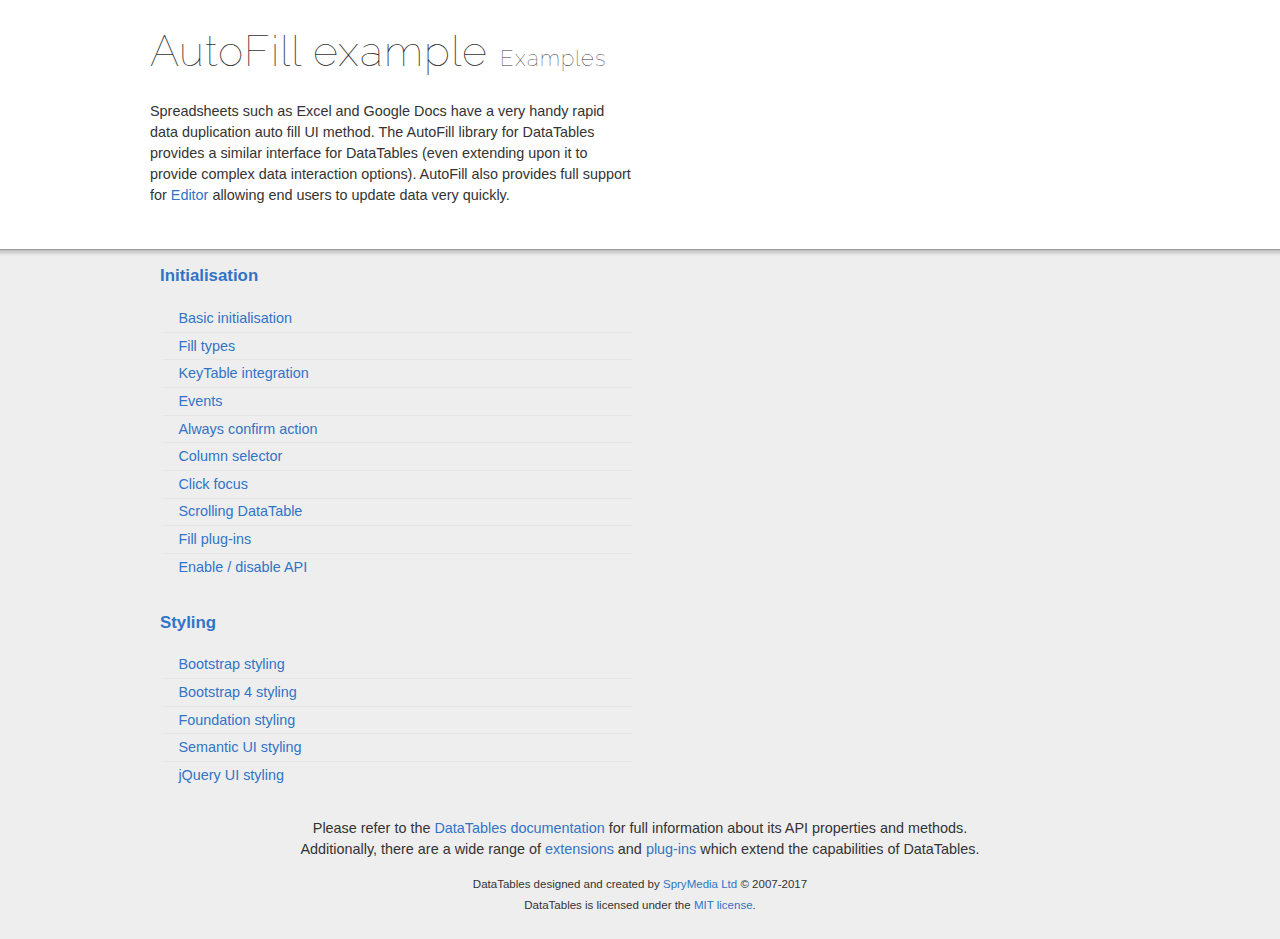
<file: DataTables-1.10.15/DataTables-1.10.15/extensions/AutoFill/examples/index.html>
<!DOCTYPE html>
<html>
<head>
	<meta charset="utf-8">
	<link rel="shortcut icon" type="image/ico" href="http://www.datatables.net/favicon.ico">
	<meta name="viewport" content="initial-scale=1.0, maximum-scale=2.0">
	<link rel="stylesheet" type="text/css" href="../../../examples/resources/syntax/shCore.css">
	<link rel="stylesheet" type="text/css" href="../../../examples/resources/demo.css">
	<script type="text/javascript" language="javascript" src="//code.jquery.com/jquery-1.12.4.js">
	</script>
	<script type="text/javascript" language="javascript" src="../../../examples/resources/syntax/shCore.js">
	</script>
	<script type="text/javascript" language="javascript" src="../../../examples/resources/demo.js">
	</script>
	<title>AutoFill examples - Examples</title>
</head>
<body class="dt-example">
	<div class="container">
		<section>
			<h1>AutoFill example <span>Examples</span></h1>
			<div class="info">
				<p>Spreadsheets such as Excel and Google Docs have a very handy rapid data duplication auto fill UI method. The AutoFill library for DataTables provides a similar
				interface for DataTables (even extending upon it to provide complex data interaction options). AutoFill also provides full support for <a href=
				"https://editor.datatables.net">Editor</a> allowing end users to update data very quickly.</p>
			</div>
		</section>
	</div>
	<section>
		<div class="footer">
			<div class="gradient"></div>
			<div class="liner">
				<div class="toc">
					<div class="toc-group">
						<h3><a href="./initialisation/index.html">Initialisation</a></h3>
						<ul class="toc">
							<li>
								<a href="./initialisation/simple.html">Basic initialisation</a>
							</li>
							<li>
								<a href="./initialisation/fills.html">Fill types</a>
							</li>
							<li>
								<a href="./initialisation/keyTable.html">KeyTable integration</a>
							</li>
							<li>
								<a href="./initialisation/events.html">Events</a>
							</li>
							<li>
								<a href="./initialisation/alwaysAsk.html">Always confirm action</a>
							</li>
							<li>
								<a href="./initialisation/columns.html">Column selector</a>
							</li>
							<li>
								<a href="./initialisation/focus.html">Click focus</a>
							</li>
							<li>
								<a href="./initialisation/scrolling.html">Scrolling DataTable</a>
							</li>
							<li>
								<a href="./initialisation/plugins.html">Fill plug-ins</a>
							</li>
							<li>
								<a href="./initialisation/enableDisable.html">Enable / disable API</a>
							</li>
						</ul>
					</div>
					<div class="toc-group">
						<h3><a href="./styling/index.html">Styling</a></h3>
						<ul class="toc">
							<li>
								<a href="./styling/bootstrap.html">Bootstrap styling</a>
							</li>
							<li>
								<a href="./styling/bootstrap4.html">Bootstrap 4 styling</a>
							</li>
							<li>
								<a href="./styling/foundation.html">Foundation styling</a>
							</li>
							<li>
								<a href="./styling/semanticui.html">Semantic UI styling</a>
							</li>
							<li>
								<a href="./styling/jqueryui.html">jQuery UI styling</a>
							</li>
						</ul>
					</div>
				</div>
				<div class="epilogue">
					<p>Please refer to the <a href="http://www.datatables.net">DataTables documentation</a> for full information about its API properties and methods.<br>
					Additionally, there are a wide range of <a href="http://www.datatables.net/extensions">extensions</a> and <a href=
					"http://www.datatables.net/plug-ins">plug-ins</a> which extend the capabilities of DataTables.</p>
					<p class="copyright">DataTables designed and created by <a href="http://www.sprymedia.co.uk">SpryMedia Ltd</a> © 2007-2017<br>
					DataTables is licensed under the <a href="http://www.datatables.net/mit">MIT license</a>.</p>
				</div>
			</div>
		</div>
	</section>
</body>
</html>
</file>
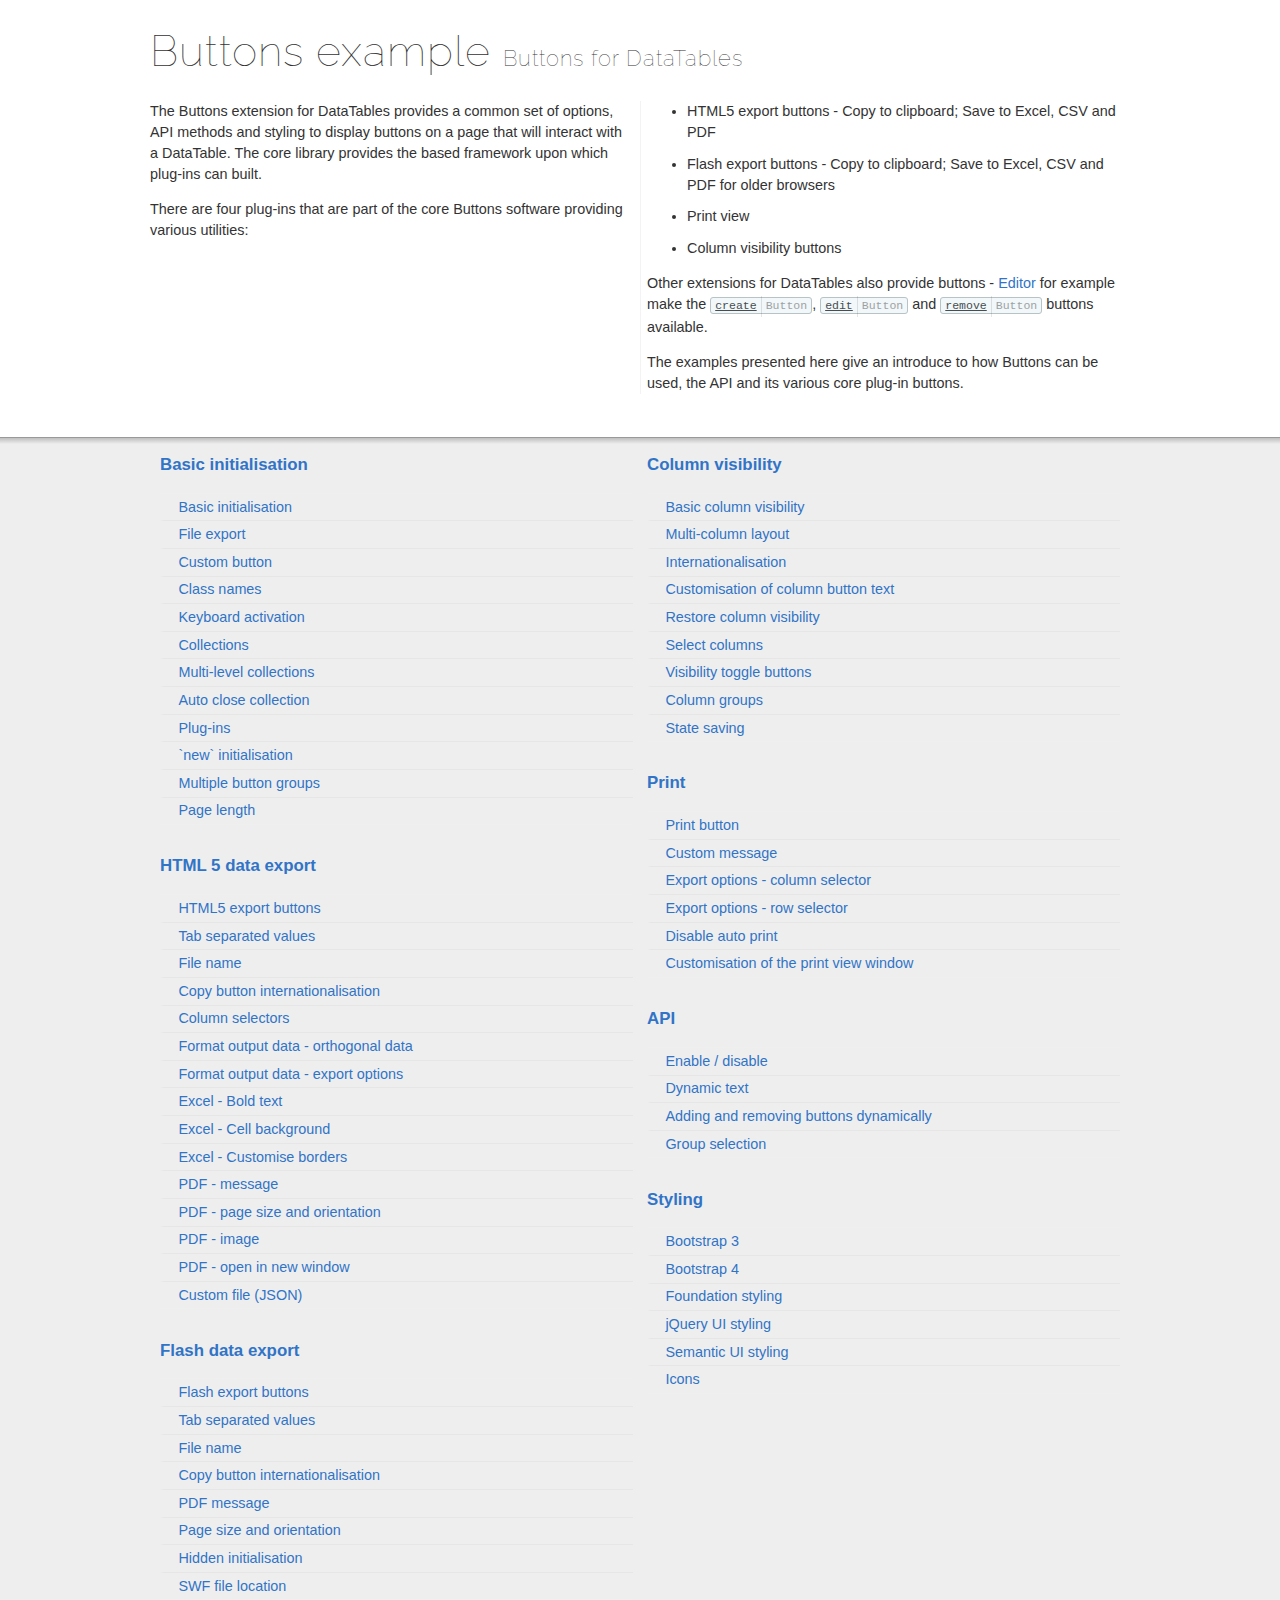
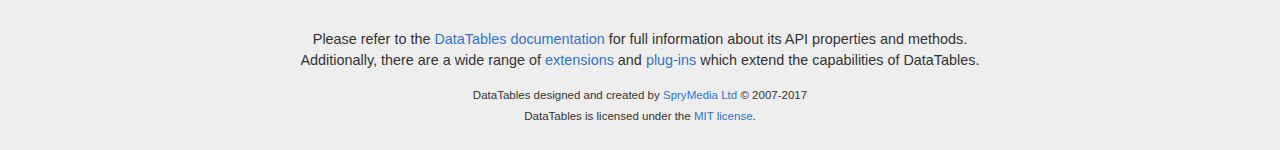
<file: DataTables-1.10.15/DataTables-1.10.15/extensions/Buttons/examples/index.html>
<!DOCTYPE html>
<html>
<head>
	<meta charset="utf-8">
	<link rel="shortcut icon" type="image/ico" href="http://www.datatables.net/favicon.ico">
	<meta name="viewport" content="initial-scale=1.0, maximum-scale=2.0">
	<link rel="stylesheet" type="text/css" href="../../../examples/resources/syntax/shCore.css">
	<link rel="stylesheet" type="text/css" href="../../../examples/resources/demo.css">
	<script type="text/javascript" language="javascript" src="../../../examples/resources/syntax/shCore.js">
	</script>
	<script type="text/javascript" language="javascript" src="../../../examples/resources/demo.js">
	</script>
	<title>Buttons examples - Buttons for DataTables</title>
</head>
<body class="dt-example">
	<div class="container">
		<section>
			<h1>Buttons example <span>Buttons for DataTables</span></h1>
			<div class="info">
				<p>The Buttons extension for DataTables provides a common set of options, API methods and styling to display buttons on a page that will interact with a DataTable.
				The core library provides the based framework upon which plug-ins can built.</p>
				<p>There are four plug-ins that are part of the core Buttons software providing various utilities:</p>
				<ul class="markdown">
					<li>HTML5 export buttons - Copy to clipboard; Save to Excel, CSV and PDF</li>
					<li>Flash export buttons - Copy to clipboard; Save to Excel, CSV and PDF for older browsers</li>
					<li>Print view</li>
					<li>Column visibility buttons</li>
				</ul>
				<p>Other extensions for DataTables also provide buttons - <a href="https://editor.datatables.net">Editor</a> for example make the <a href=
				"//editor.datatables.net/reference/button/create"><code class="button" title="Editor button type">create</code></a>, <a href=
				"//editor.datatables.net/reference/button/edit"><code class="button" title="Editor button type">edit</code></a> and <a href=
				"//editor.datatables.net/reference/button/remove"><code class="button" title="Editor button type">remove</code></a> buttons available.</p>
				<p>The examples presented here give an introduce to how Buttons can be used, the API and its various core plug-in buttons.</p>
			</div>
		</section>
	</div>
	<section>
		<div class="footer">
			<div class="gradient"></div>
			<div class="liner">
				<div class="toc">
					<div class="toc-group">
						<h3><a href="./initialisation/index.html">Basic initialisation</a></h3>
						<ul class="toc">
							<li>
								<a href="./initialisation/simple.html">Basic initialisation</a>
							</li>
							<li>
								<a href="./initialisation/export.html">File export</a>
							</li>
							<li>
								<a href="./initialisation/custom.html">Custom button</a>
							</li>
							<li>
								<a href="./initialisation/className.html">Class names</a>
							</li>
							<li>
								<a href="./initialisation/keys.html">Keyboard activation</a>
							</li>
							<li>
								<a href="./initialisation/collections.html">Collections</a>
							</li>
							<li>
								<a href="./initialisation/collections-sub.html">Multi-level collections</a>
							</li>
							<li>
								<a href="./initialisation/collections-autoClose.html">Auto close collection</a>
							</li>
							<li>
								<a href="./initialisation/plugins.html">Plug-ins</a>
							</li>
							<li>
								<a href="./initialisation/new.html">`new` initialisation</a>
							</li>
							<li>
								<a href="./initialisation/multiple.html">Multiple button groups</a>
							</li>
							<li>
								<a href="./initialisation/pageLength.html">Page length</a>
							</li>
						</ul>
					</div>
					<div class="toc-group">
						<h3><a href="./html5/index.html">HTML 5 data export</a></h3>
						<ul class="toc">
							<li>
								<a href="./html5/simple.html">HTML5 export buttons</a>
							</li>
							<li>
								<a href="./html5/tsv.html">Tab separated values</a>
							</li>
							<li>
								<a href="./html5/filename.html">File name</a>
							</li>
							<li>
								<a href="./html5/copyi18n.html">Copy button internationalisation</a>
							</li>
							<li>
								<a href="./html5/columns.html">Column selectors</a>
							</li>
							<li>
								<a href="./html5/outputFormat-orthogonal.html">Format output data - orthogonal data</a>
							</li>
							<li>
								<a href="./html5/outputFormat-function.html">Format output data - export options</a>
							</li>
							<li>
								<a href="./html5/excelTextBold.html">Excel - Bold text</a>
							</li>
							<li>
								<a href="./html5/excelCellShading.html">Excel - Cell background</a>
							</li>
							<li>
								<a href="./html5/excelBorder.html">Excel - Customise borders</a>
							</li>
							<li>
								<a href="./html5/pdfMessage.html">PDF - message</a>
							</li>
							<li>
								<a href="./html5/pdfPage.html">PDF - page size and orientation</a>
							</li>
							<li>
								<a href="./html5/pdfImage.html">PDF - image</a>
							</li>
							<li>
								<a href="./html5/pdfOpen.html">PDF - open in new window</a>
							</li>
							<li>
								<a href="./html5/customFile.html">Custom file (JSON)</a>
							</li>
						</ul>
					</div>
					<div class="toc-group">
						<h3><a href="./flash/index.html">Flash data export</a></h3>
						<ul class="toc">
							<li>
								<a href="./flash/simple.html">Flash export buttons</a>
							</li>
							<li>
								<a href="./flash/tsv.html">Tab separated values</a>
							</li>
							<li>
								<a href="./flash/filename.html">File name</a>
							</li>
							<li>
								<a href="./flash/copyi18n.html">Copy button internationalisation</a>
							</li>
							<li>
								<a href="./flash/pdfMessage.html">PDF message</a>
							</li>
							<li>
								<a href="./flash/pdfPage.html">Page size and orientation</a>
							</li>
							<li>
								<a href="./flash/hidden.html">Hidden initialisation</a>
							</li>
							<li>
								<a href="./flash/swfPath.html">SWF file location</a>
							</li>
						</ul>
					</div>
					<div class="toc-group">
						<h3><a href="./column_visibility/index.html">Column visibility</a></h3>
						<ul class="toc">
							<li>
								<a href="./column_visibility/simple.html">Basic column visibility</a>
							</li>
							<li>
								<a href="./column_visibility/layout.html">Multi-column layout</a>
							</li>
							<li>
								<a href="./column_visibility/text.html">Internationalisation</a>
							</li>
							<li>
								<a href="./column_visibility/columnText.html">Customisation of column button text</a>
							</li>
							<li>
								<a href="./column_visibility/restore.html">Restore column visibility</a>
							</li>
							<li>
								<a href="./column_visibility/columns.html">Select columns</a>
							</li>
							<li>
								<a href="./column_visibility/columnsToggle.html">Visibility toggle buttons</a>
							</li>
							<li>
								<a href="./column_visibility/columnGroups.html">Column groups</a>
							</li>
							<li>
								<a href="./column_visibility/stateSave.html">State saving</a>
							</li>
						</ul>
					</div>
					<div class="toc-group">
						<h3><a href="./print/index.html">Print</a></h3>
						<ul class="toc">
							<li>
								<a href="./print/simple.html">Print button</a>
							</li>
							<li>
								<a href="./print/message.html">Custom message</a>
							</li>
							<li>
								<a href="./print/columns.html">Export options - column selector</a>
							</li>
							<li>
								<a href="./print/select.html">Export options - row selector</a>
							</li>
							<li>
								<a href="./print/autoPrint.html">Disable auto print</a>
							</li>
							<li>
								<a href="./print/customisation.html">Customisation of the print view window</a>
							</li>
						</ul>
					</div>
					<div class="toc-group">
						<h3><a href="./api/index.html">API</a></h3>
						<ul class="toc">
							<li>
								<a href="./api/enable.html">Enable / disable</a>
							</li>
							<li>
								<a href="./api/text.html">Dynamic text</a>
							</li>
							<li>
								<a href="./api/addRemove.html">Adding and removing buttons dynamically</a>
							</li>
							<li>
								<a href="./api/group.html">Group selection</a>
							</li>
						</ul>
					</div>
					<div class="toc-group">
						<h3><a href="./styling/index.html">Styling</a></h3>
						<ul class="toc">
							<li>
								<a href="./styling/bootstrap.html">Bootstrap 3</a>
							</li>
							<li>
								<a href="./styling/bootstrap4.html">Bootstrap 4</a>
							</li>
							<li>
								<a href="./styling/foundation.html">Foundation styling</a>
							</li>
							<li>
								<a href="./styling/jqueryui.html">jQuery UI styling</a>
							</li>
							<li>
								<a href="./styling/semanticui.html">Semantic UI styling</a>
							</li>
							<li>
								<a href="./styling/icons.html">Icons</a>
							</li>
						</ul>
					</div>
				</div>
				<div class="epilogue">
					<p>Please refer to the <a href="http://www.datatables.net">DataTables documentation</a> for full information about its API properties and methods.<br>
					Additionally, there are a wide range of <a href="http://www.datatables.net/extensions">extensions</a> and <a href=
					"http://www.datatables.net/plug-ins">plug-ins</a> which extend the capabilities of DataTables.</p>
					<p class="copyright">DataTables designed and created by <a href="http://www.sprymedia.co.uk">SpryMedia Ltd</a> © 2007-2017<br>
					DataTables is licensed under the <a href="http://www.datatables.net/mit">MIT license</a>.</p>
				</div>
			</div>
		</div>
	</section>
</body>
</html>
</file>
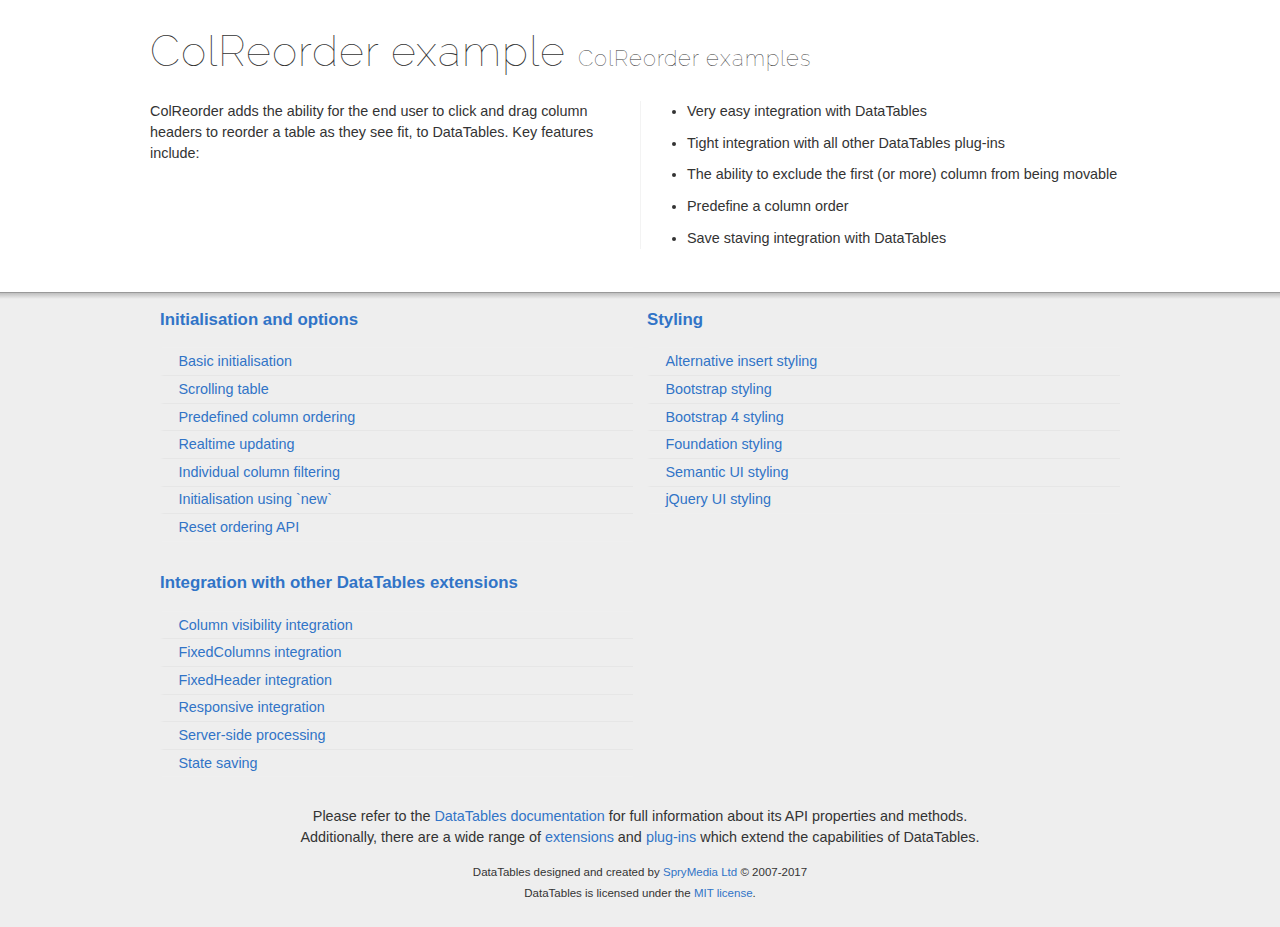
<file: DataTables-1.10.15/DataTables-1.10.15/extensions/ColReorder/examples/index.html>
<!DOCTYPE html>
<html>
<head>
	<meta charset="utf-8">
	<link rel="shortcut icon" type="image/ico" href="http://www.datatables.net/favicon.ico">
	<meta name="viewport" content="initial-scale=1.0, maximum-scale=2.0">
	<link rel="stylesheet" type="text/css" href="../../../examples/resources/syntax/shCore.css">
	<link rel="stylesheet" type="text/css" href="../../../examples/resources/demo.css">
	<script type="text/javascript" language="javascript" src="//code.jquery.com/jquery-1.12.4.js">
	</script>
	<script type="text/javascript" language="javascript" src="../../../examples/resources/syntax/shCore.js">
	</script>
	<script type="text/javascript" language="javascript" src="../../../examples/resources/demo.js">
	</script>
	<title>ColReorder examples - ColReorder examples</title>
</head>
<body class="dt-example">
	<div class="container">
		<section>
			<h1>ColReorder example <span>ColReorder examples</span></h1>
			<div class="info">
				<p>ColReorder adds the ability for the end user to click and drag column headers to reorder a table as they see fit, to DataTables. Key features include:</p>
				<ul class="markdown">
					<li>Very easy integration with DataTables</li>
					<li>Tight integration with all other DataTables plug-ins</li>
					<li>The ability to exclude the first (or more) column from being movable</li>
					<li>Predefine a column order</li>
					<li>Save staving integration with DataTables</li>
				</ul>
			</div>
		</section>
	</div>
	<section>
		<div class="footer">
			<div class="gradient"></div>
			<div class="liner">
				<div class="toc">
					<div class="toc-group">
						<h3><a href="./initialisation/index.html">Initialisation and options</a></h3>
						<ul class="toc">
							<li>
								<a href="./initialisation/simple.html">Basic initialisation</a>
							</li>
							<li>
								<a href="./initialisation/scrolling.html">Scrolling table</a>
							</li>
							<li>
								<a href="./initialisation/predefined.html">Predefined column ordering</a>
							</li>
							<li>
								<a href="./initialisation/realtime.html">Realtime updating</a>
							</li>
							<li>
								<a href="./initialisation/col_filter.html">Individual column filtering</a>
							</li>
							<li>
								<a href="./initialisation/new_init.html">Initialisation using `new`</a>
							</li>
							<li>
								<a href="./initialisation/reset.html">Reset ordering API</a>
							</li>
						</ul>
					</div>
					<div class="toc-group">
						<h3><a href="./integration/index.html">Integration with other DataTables extensions</a></h3>
						<ul class="toc">
							<li>
								<a href="./integration/colvis.html">Column visibility integration</a>
							</li>
							<li>
								<a href="./integration/fixedcolumns.html">FixedColumns integration</a>
							</li>
							<li>
								<a href="./integration/fixedheader.html">FixedHeader integration</a>
							</li>
							<li>
								<a href="./integration/responsive.html">Responsive integration</a>
							</li>
							<li>
								<a href="./integration/server_side.html">Server-side processing</a>
							</li>
							<li>
								<a href="./integration/state_save.html">State saving</a>
							</li>
						</ul>
					</div>
					<div class="toc-group">
						<h3><a href="./styling/index.html">Styling</a></h3>
						<ul class="toc">
							<li>
								<a href="./styling/alt_insert.html">Alternative insert styling</a>
							</li>
							<li>
								<a href="./styling/bootstrap.html">Bootstrap styling</a>
							</li>
							<li>
								<a href="./styling/bootstrap4.html">Bootstrap 4 styling</a>
							</li>
							<li>
								<a href="./styling/foundation.html">Foundation styling</a>
							</li>
							<li>
								<a href="./styling/semanticui.html">Semantic UI styling</a>
							</li>
							<li>
								<a href="./styling/jqueryui.html">jQuery UI styling</a>
							</li>
						</ul>
					</div>
				</div>
				<div class="epilogue">
					<p>Please refer to the <a href="http://www.datatables.net">DataTables documentation</a> for full information about its API properties and methods.<br>
					Additionally, there are a wide range of <a href="http://www.datatables.net/extensions">extensions</a> and <a href=
					"http://www.datatables.net/plug-ins">plug-ins</a> which extend the capabilities of DataTables.</p>
					<p class="copyright">DataTables designed and created by <a href="http://www.sprymedia.co.uk">SpryMedia Ltd</a> © 2007-2017<br>
					DataTables is licensed under the <a href="http://www.datatables.net/mit">MIT license</a>.</p>
				</div>
			</div>
		</div>
	</section>
</body>
</html>
</file>
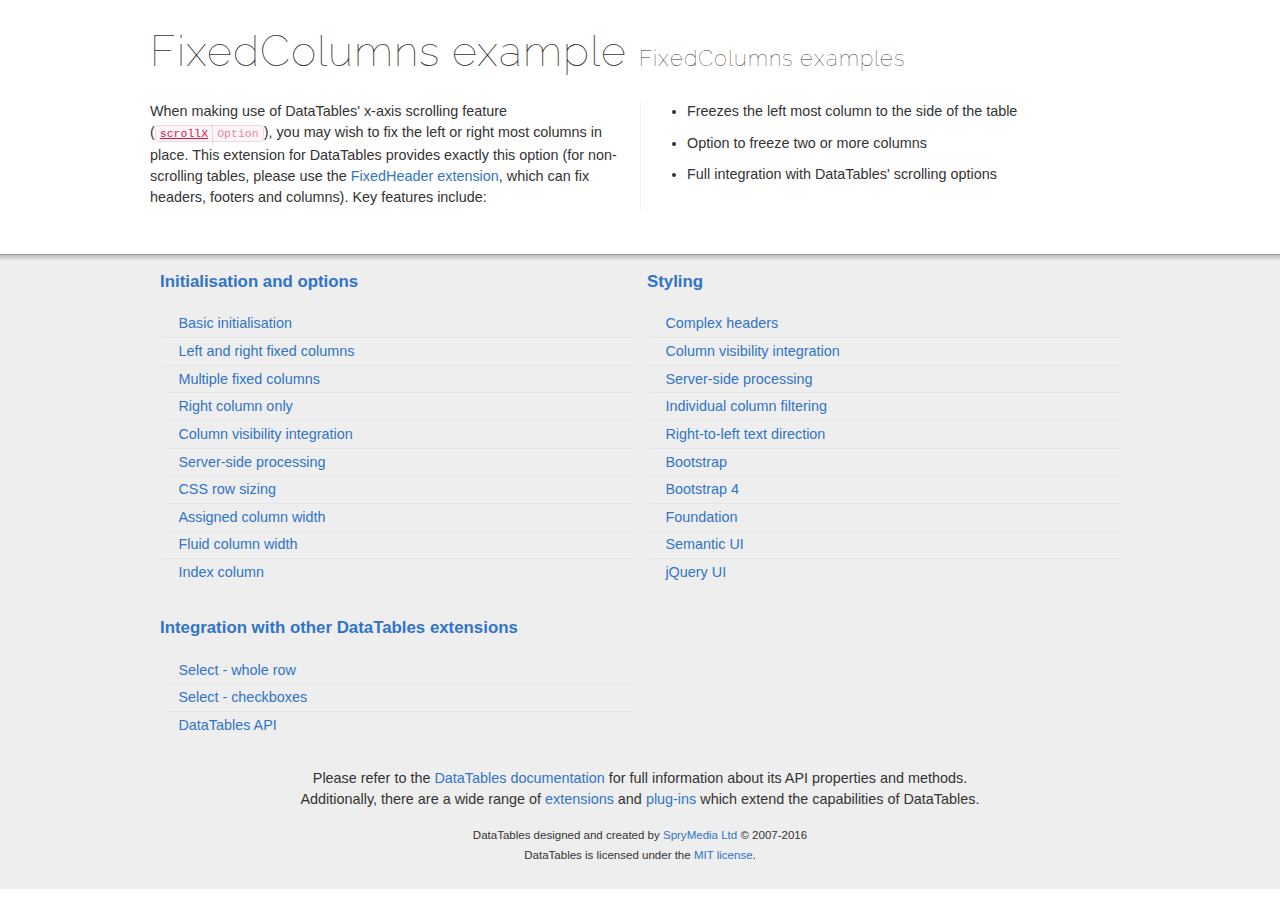
<file: DataTables-1.10.15/DataTables-1.10.15/extensions/FixedColumns/examples/index.html>
<!DOCTYPE html>
<html>
<head>
	<meta charset="utf-8">
	<link rel="shortcut icon" type="image/ico" href="http://www.datatables.net/favicon.ico">
	<meta name="viewport" content="initial-scale=1.0, maximum-scale=2.0">
	<link rel="stylesheet" type="text/css" href="../../../examples/resources/syntax/shCore.css">
	<link rel="stylesheet" type="text/css" href="../../../examples/resources/demo.css">
	<script type="text/javascript" language="javascript" src="//code.jquery.com/jquery-1.12.3.min.js">
	</script>
	<script type="text/javascript" language="javascript" src="../../../examples/resources/syntax/shCore.js">
	</script>
	<script type="text/javascript" language="javascript" src="../../../examples/resources/demo.js">
	</script>
	<title>FixedColumns examples - FixedColumns examples</title>
</head>
<body class="dt-example">
	<div class="container">
		<section>
			<h1>FixedColumns example <span>FixedColumns examples</span></h1>
			<div class="info">
				<p>When making use of DataTables' x-axis scrolling feature (<a href="//datatables.net/reference/option/scrollX"><code class="option" title=
				"DataTables initialisation option">scrollX</code></a>), you may wish to fix the left or right most columns in place. This extension for DataTables provides exactly
				this option (for non-scrolling tables, please use the <a href="//datatables.net/extensions/fixedheader">FixedHeader extension</a>, which can fix headers, footers
				and columns). Key features include:</p>
				<ul class="markdown">
					<li>Freezes the left most column to the side of the table</li>
					<li>Option to freeze two or more columns</li>
					<li>Full integration with DataTables' scrolling options</li>
				</ul>
			</div>
		</section>
	</div>
	<section>
		<div class="footer">
			<div class="gradient"></div>
			<div class="liner">
				<div class="toc">
					<div class="toc-group">
						<h3><a href="./initialisation/index.html">Initialisation and options</a></h3>
						<ul class="toc">
							<li>
								<a href="./initialisation/simple.html">Basic initialisation</a>
							</li>
							<li>
								<a href="./initialisation/left_right_columns.html">Left and right fixed columns</a>
							</li>
							<li>
								<a href="./initialisation/two_columns.html">Multiple fixed columns</a>
							</li>
							<li>
								<a href="./initialisation/right_column.html">Right column only</a>
							</li>
							<li>
								<a href="./initialisation/colvis.html">Column visibility integration</a>
							</li>
							<li>
								<a href="./initialisation/server-side-processing.html">Server-side processing</a>
							</li>
							<li>
								<a href="./initialisation/css_size.html">CSS row sizing</a>
							</li>
							<li>
								<a href="./initialisation/size_fixed.html">Assigned column width</a>
							</li>
							<li>
								<a href="./initialisation/size_fluid.html">Fluid column width</a>
							</li>
							<li>
								<a href="./initialisation/index_column.html">Index column</a>
							</li>
						</ul>
					</div>
					<div class="toc-group">
						<h3><a href="./integration/index.html">Integration with other DataTables extensions</a></h3>
						<ul class="toc">
							<li>
								<a href="./integration/select.html">Select - whole row</a>
							</li>
							<li>
								<a href="./integration/select-checkbox.html">Select - checkboxes</a>
							</li>
							<li>
								<a href="./integration/api.html">DataTables API</a>
							</li>
						</ul>
					</div>
					<div class="toc-group">
						<h3><a href="./styling/index.html">Styling</a></h3>
						<ul class="toc">
							<li>
								<a href="./styling/rowspan.html">Complex headers</a>
							</li>
							<li>
								<a href="./styling/colvis.html">Column visibility integration</a>
							</li>
							<li>
								<a href="./styling/server-side-processing.html">Server-side processing</a>
							</li>
							<li>
								<a href="./styling/col_filter.html">Individual column filtering</a>
							</li>
							<li>
								<a href="./styling/rtl.html">Right-to-left text direction</a>
							</li>
							<li>
								<a href="./styling/bootstrap.html">Bootstrap</a>
							</li>
							<li>
								<a href="./styling/bootstrap4.html">Bootstrap 4</a>
							</li>
							<li>
								<a href="./styling/foundation.html">Foundation</a>
							</li>
							<li>
								<a href="./styling/semanticui.html">Semantic UI</a>
							</li>
							<li>
								<a href="./styling/jqueryui.html">jQuery UI</a>
							</li>
						</ul>
					</div>
				</div>
				<div class="epilogue">
					<p>Please refer to the <a href="http://www.datatables.net">DataTables documentation</a> for full information about its API properties and methods.<br>
					Additionally, there are a wide range of <a href="http://www.datatables.net/extensions">extensions</a> and <a href=
					"http://www.datatables.net/plug-ins">plug-ins</a> which extend the capabilities of DataTables.</p>
					<p class="copyright">DataTables designed and created by <a href="http://www.sprymedia.co.uk">SpryMedia Ltd</a> © 2007-2016<br>
					DataTables is licensed under the <a href="http://www.datatables.net/mit">MIT license</a>.</p>
				</div>
			</div>
		</div>
	</section>
</body>
</html>
</file>
<file: DataTables-1.10.15/DataTables-1.10.15/examples/resources/syntax/shCore.css>
/**
 * SyntaxHighlighter
 * http://alexgorbatchev.com/SyntaxHighlighter
 *
 * SyntaxHighlighter is donationware. If you are using it, please donate.
 * http://alexgorbatchev.com/SyntaxHighlighter/donate.html
 *
 * @version
 * 3.0.83 (July 02 2010)
 * 
 * @copyright
 * Copyright (C) 2004-2010 Alex Gorbatchev.
 *
 * @license
 * Dual licensed under the MIT and GPL licenses.
 */
.syntaxhighlighter a,
.syntaxhighlighter div,
.syntaxhighlighter code,
.syntaxhighlighter table,
.syntaxhighlighter table td,
.syntaxhighlighter table tr,
.syntaxhighlighter table tbody,
.syntaxhighlighter table thead,
.syntaxhighlighter table caption,
.syntaxhighlighter textarea {
  -moz-border-radius: 0 0 0 0 !important;
  -webkit-border-radius: 0 0 0 0 !important;
  background: none !important;
  border: 0 !important;
  bottom: auto !important;
  float: none !important;
  height: auto !important;
  left: auto !important;
  line-height: 1.1em !important;
  margin: 0 !important;
  outline: 0 !important;
  overflow: visible !important;
  padding: 0 !important;
  position: static !important;
  right: auto !important;
  text-align: left !important;
  top: auto !important;
  vertical-align: baseline !important;
  width: auto !important;
  box-sizing: content-box !important;
  font-family: "Source Code Pro","Consolas","Monaco","Bitstream Vera Sans Mono","Courier New",Courier,monospace !important;
  font-weight: normal !important;
  font-style: normal !important;
  font-size: 1em !important;
  min-height: inherit !important;
  min-height: auto !important;
  white-space: nowrap;
}

.syntaxhighlighter {
  width: 100% !important;
  margin: 1em 0 1em 0 !important;
  position: relative !important;
  overflow: auto !important;
  font-size: 1em !important;
  clear: both;

  box-shadow: inset 0 0 3px #555;
  padding: 5px 3px;
  background: #f8f8f8 !important;
  box-sizing: border-box;
}
.syntaxhighlighter.source {
  overflow: hidden !important;
}
.syntaxhighlighter .bold {
  font-weight: bold !important;
}
.syntaxhighlighter .italic {
  font-style: italic !important;
}
.syntaxhighlighter .line {
  white-space: nowrap !important;
}
.syntaxhighlighter table {
  width: 100% !important;
}
.syntaxhighlighter table caption {
  text-align: left !important;
  padding: .5em 0 0.5em 1em !important;
}
.syntaxhighlighter table td.code {
  width: 100% !important;
}
.syntaxhighlighter table td.code .container {
  position: relative !important;
}
.syntaxhighlighter table td.code .container textarea {
  box-sizing: border-box !important;
  position: absolute !important;
  left: 0 !important;
  top: 0 !important;
  width: 100% !important;
  height: 100% !important;
  border: none !important;
  background: white !important;
  padding-left: 1em !important;
  overflow: hidden !important;
  white-space: pre !important;
}
.syntaxhighlighter table td.gutter .line {
  text-align: right !important;
  padding: 2px 0.5em 2px 1em !important;
}
.syntaxhighlighter table td.code .line {
  padding: 2px 1em !important;
}
.syntaxhighlighter.nogutter td.code .container textarea, .syntaxhighlighter.nogutter td.code .line {
  padding-left: 0em !important;
}
.syntaxhighlighter.show {
  display: block !important;
}
.syntaxhighlighter.collapsed table {
  display: none !important;
}
.syntaxhighlighter.collapsed .toolbar {
  padding: 0.1em 0.8em 0em 0.8em !important;
  font-size: 1em !important;
  position: static !important;
  width: auto !important;
  height: auto !important;
}
.syntaxhighlighter.collapsed .toolbar span {
  display: inline !important;
  margin-right: 1em !important;
}
.syntaxhighlighter.collapsed .toolbar span a {
  padding: 0 !important;
  display: none !important;
}
.syntaxhighlighter.collapsed .toolbar span a.expandSource {
  display: inline !important;
}
.syntaxhighlighter .toolbar {
  position: absolute !important;
  right: 10px !important;
  top: 0 !important;
  font-size: 10px !important;
  z-index: 7 !important;
}
.syntaxhighlighter .toolbar span.title {
  display: inline !important;
}
.syntaxhighlighter .toolbar a {
  display: block !important;
  text-align: center !important;
  text-decoration: none !important;
  padding-top: 1px !important;
}
.syntaxhighlighter .toolbar a.expandSource {
  display: none !important;
}
.syntaxhighlighter.ie {
  font-size: .9em !important;
  padding: 1px 0 1px 0 !important;
}
.syntaxhighlighter.ie .toolbar {
  line-height: 8px !important;
}
.syntaxhighlighter.ie .toolbar a {
  padding-top: 0px !important;
}
.syntaxhighlighter.printing .line.alt1 .content,
.syntaxhighlighter.printing .line.alt2 .content,
.syntaxhighlighter.printing .line.highlighted .number,
.syntaxhighlighter.printing .line.highlighted.alt1 .content,
.syntaxhighlighter.printing .line.highlighted.alt2 .content {
  background: none !important;
}
.syntaxhighlighter.printing .line .number {
  color: #bbbbbb !important;
}
.syntaxhighlighter.printing .line .content {
  color: black !important;
}
.syntaxhighlighter.printing .toolbar {
  display: none !important;
}
.syntaxhighlighter.printing a {
  text-decoration: none !important;
}
.syntaxhighlighter.printing .plain, .syntaxhighlighter.printing .plain a {
  color: black !important;
}
.syntaxhighlighter.printing .comments, .syntaxhighlighter.printing .comments a {
  color: #008200 !important;
}
.syntaxhighlighter.printing .string, .syntaxhighlighter.printing .string a {
  color: blue !important;
}
.syntaxhighlighter.printing .keyword {
  color: #006699 !important;
  font-weight: bold !important;
}
.syntaxhighlighter.printing .preprocessor {
  color: gray !important;
}
.syntaxhighlighter.printing .variable {
  color: #aa7700 !important;
}
.syntaxhighlighter.printing .value {
  color: #009900 !important;
}
.syntaxhighlighter.printing .functions {
  color: #ff1493 !important;
}
.syntaxhighlighter.printing .constants {
  color: #0066cc !important;
}
.syntaxhighlighter.printing .script {
  font-weight: bold !important;
}
.syntaxhighlighter.printing .color1, .syntaxhighlighter.printing .color1 a {
  color: gray !important;
}
.syntaxhighlighter.printing .color2, .syntaxhighlighter.printing .color2 a {
  color: #ff1493 !important;
}
.syntaxhighlighter.printing .color3, .syntaxhighlighter.printing .color3 a {
  color: red !important;
}
.syntaxhighlighter.printing .break, .syntaxhighlighter.printing .break a {
  color: black !important;
}



/**
 * SyntaxHighlighter
 * http://alexgorbatchev.com/SyntaxHighlighter
 *
 * SyntaxHighlighter is donationware. If you are using it, please donate.
 * http://alexgorbatchev.com/SyntaxHighlighter/donate.html
 *
 * @version
 * 3.0.83 (July 02 2010)
 * 
 * @copyright
 * Copyright (C) 2004-2010 Alex Gorbatchev.
 *
 * @license
 * Dual licensed under the MIT and GPL licenses.
 */
.syntaxhighlighter {
  font-size: 13px !important;
  overflow: visible !important;
}
.syntaxhighlighter .line.alt1 {
  background-color: white !important;
}
.syntaxhighlighter .line.alt2 {
  background-color: #F8F8F8 !important;
}
.syntaxhighlighter .line.highlighted.alt1, .syntaxhighlighter .line.highlighted.alt2 {
  background-color: #e0e0e0 !important;
}
.syntaxhighlighter .line.highlighted.number {
  color: black !important;
}
.syntaxhighlighter table caption {
  color: black !important;
}
.syntaxhighlighter .gutter {
}
.syntaxhighlighter .gutter div {
  color: #5C5C5C !important;
}
.syntaxhighlighter .gutter .line.alt1, .syntaxhighlighter  .gutter .line.alt2 {
  background-color: transparent !important;
}
.odd .syntaxhighlighter .gutter .line.alt1, .odd .syntaxhighlighter  .gutter .line.alt2 {
  background-color: #F2F2F2 !important;
}
.syntaxhighlighter .gutter .line {
  border-right: 3px solid #4E6CA3 !important;
}
.syntaxhighlighter .gutter .line.highlighted {
  background-color: #4E6CA3 !important;
  color: white !important;
}
.syntaxhighlighter.printing .line .content {
  border: none !important;
}
.syntaxhighlighter.collapsed {
  overflow: visible !important;
}
.syntaxhighlighter.collapsed .toolbar {
  color: blue !important;
  background: white !important;
  border: 1px solid #4E6CA3 !important;
}
.syntaxhighlighter.collapsed .toolbar a {
  color: blue !important;
}
.syntaxhighlighter.collapsed .toolbar a:hover {
  color: red !important;
}
.syntaxhighlighter .toolbar {
  color: white !important;
  border: none !important;
}
.syntaxhighlighter .toolbar a {
  font: 100%/1.45em "Lucida Grande", Verdana, Arial, Helvetica, sans-serif !important;
  color: white !important;
  background: #4E6CA3 !important;
  float: right !important;
  padding: 2px 5px !important;
  clear: both;
}
.syntaxhighlighter .toolbar a:hover {
  color: #b7c5df !important;
  background: #39568b !important;
}
.syntaxhighlighter .plain, .syntaxhighlighter .plain a {
  color: black !important;
}
.syntaxhighlighter .comments, .syntaxhighlighter .comments a {
  color: #008200 !important;
}
.syntaxhighlighter .string, .syntaxhighlighter .string a {
  color: blue !important;
}
.syntaxhighlighter .keyword {
  color: #006699 !important;
}
.syntaxhighlighter .preprocessor {
  color: gray !important;
}
.syntaxhighlighter .variable {
  color: #aa7700 !important;
}
.syntaxhighlighter .value {
  color: #009900 !important;
}
.syntaxhighlighter .functions {
  color: #ff1493 !important;
}
.syntaxhighlighter .constants {
  color: #0066cc !important;
}
.syntaxhighlighter .script {
  font-weight: bold !important;
  color: #006699 !important;
  background-color: none !important;
}
.syntaxhighlighter .color1, .syntaxhighlighter .color1 a {
  color: gray !important;
}
.syntaxhighlighter .color2, .syntaxhighlighter .color2 a {
  color: #ff1493 !important;
}
.syntaxhighlighter .color3, .syntaxhighlighter .color3 a {
  color: red !important;
}

.syntaxhighlighter .keyword {
  font-weight: bold !important;
}

.datatables_ref:hover {
	text-decoration: underline;
	cursor: pointer;
	*cursor: hand;
}

.syntaxhighlighter .dtapi {
	color: #069;
}

.syntaxhighlighter .dtapi:hover {
	text-decoration: underline;
	cursor: pointer;
	*cursor: hand;
}

.syntaxhighlighter table {
  table-layout: fixed !important;
}

.syntaxhighlighter table td.gutter {
  width: 46px !important; /* enough for three digits */
}

.syntaxhighlighter table td.code {
  width: auto !important;
  overflow: auto !important;
}
</file>
<file: DataTables-1.10.15/DataTables-1.10.15/examples/resources/demo.css>
@import url(https://fonts.googleapis.com/css?family=Raleway:100);

body {
	font: 90%/1.45em "Helvetica Neue", HelveticaNeue, Arial, Helvetica, sans-serif;
	margin: 0;
	padding: 0;
	color: #333;
	background-color: #fff;
}

body.dt-example-bootstrap {
	font-family: "Helvetica Neue",Helvetica,Arial,sans-serif;
	font-size: 14px;
	line-height: 1.42857143;
}

div.container {
	max-width: 980px;
	margin: 0 auto;
}

h1 {
	font-family: 'HelveticaNeue-UltraLight', 'Helvetica Neue UltraLight', 'Raleway', 'Helvetica Neue', Arial, Helvetica, sans-serif;
    font-weight: 100;
    letter-spacing: 1px;
	font-size: 3em;
	line-height: 1em;
}

h1 span {
	font-size: 0.5em;
	line-height: 1em;
}

a {
	cursor: pointer;
	color: #3174c7;
	text-decoration: none;
}

p > a:hover {
	text-decoration: underline;
}

div.toc ul {
	color: #4E6CA3;
	list-style-type: none;
	padding-left: 0;
}

div.toc li {
	padding: 0.2em 1em;
	border-left: 4px solid transparent;
	border-bottom: 1px solid #e6e6e6;
}

div.toc li.active {
	border-left: 4px solid #458ae0;
}


div.toc li:first-child {
	border-top: 1px solid #efefef;
}

div.toc li:last-child {
	border-bottom: 1px solid #efefef;
}


div.epilogue {
	text-align: center;
}

p.copyright {
	font-size: 0.8em;
	padding-bottom: 2em;
	margin-bottom: 0;
}

.clear {
	clear: both;
	height: 0;
}


div.info {
	margin-bottom: 2em;

	-webkit-column-count: 2;
	   -moz-column-count: 2;
	    -ms-column-count: 2;
	     -o-column-count: 2;
	column-count: 2;


	-webkit-column-rule: 1px solid #F3F3F3;
	   -moz-column-rule: 1px solid #F3F3F3;
	    -ms-column-rule: 1px solid #F3F3F3;
	     -o-column-rule: 1px solid #F3F3F3;
	column-rule: 1px solid #F3F3F3;
}

div.info > * {
	-webkit-column-break-inside: avoid;
	break-inside: avoid;
}

div.info li {
	margin-top: 0.75em;
}

div.info p:first-child {
	margin-top: 0;
}

div.footer {
	position: relative;
	margin-top: 3em;
	border-top: 1px solid #999;
	background-color: #eee;
}

div.footer > div.liner {
	max-width: 960px;
	margin: 0 auto;
}

div.footer > div.gradient {
	position: absolute;
	top: 0;
	left: 0;
	width: 100%;
	height: 6px;

	background: -moz-linear-gradient(top, rgba(0,0,0,0.2) 0%, rgba(0,0,0,0) 100%); /* FF3.6+ */
	background: -webkit-gradient(linear, left top, left bottom, color-stop(0%,rgba(0,0,0,0.2)), color-stop(100%,rgba(0,0,0,0))); /* Chrome,Safari4+ */
	background: -webkit-linear-gradient(top, rgba(0,0,0,0.2) 0%,rgba(0,0,0,0) 100%); /* Chrome10+,Safari5.1+ */
	background: -o-linear-gradient(top, rgba(0,0,0,0.2) 0%,rgba(0,0,0,0) 100%); /* Opera 11.10+ */
	background: -ms-linear-gradient(top, rgba(0,0,0,0.2) 0%,rgba(0,0,0,0) 100%); /* IE10+ */
	background: linear-gradient(to bottom, rgba(0,0,0,0.2) 0%,rgba(0,0,0,0) 100%); /* W3C */
	filter: progid:DXImageTransform.Microsoft.gradient( startColorstr='#a6000000', endColorstr='#00000000',GradientType=0 ); /* IE6-9 */
}

div.toc {
	-webkit-column-count: 2;
	   -moz-column-count: 2;
	    -ms-column-count: 2;
	     -o-column-count: 2;
	column-count: 2;
}

div.toc-group {
	display: inline-block;
	width: 100%;
}

div.box {
	overflow: auto;
	height: 8em;
	padding: 1em;
	color: #444;
	background-color: #fcfcfc;
	border: 1px solid #e0e0e0;
	margin-bottom: 2em;
}


code {
	font-family: "Source Code Pro", Consolas, Menlo, Monaco, "Courier New", monospace;
	padding: 1px 4px;
	font-size: 0.8em;

	color: #444;
	background-color: #fcfcfc;

	border: 1px solid #e0e0e0;
	-webkit-border-radius: 3px;
	   -moz-border-radius: 3px;
	        border-radius: 3px;
}

code:after {
	display: inline-block;
	border-left: 1px solid rgba( 0, 0, 0, 0.2 );
	margin-left: 4px;
	padding-left: 4px;
	opacity: 0.5;
}

a code {
	text-decoration: underline;
}

code.option {
	color: #D14; /* red */
	background-color: #fcf6f8;
	border: 1px solid #f7d6df;
	white-space: nowrap;
}
code.option:after { content: 'Option'; }

code.path {
	color: #095c05; /* dark green */
	background-color: #eef7ed;
	border: 1px solid #8ccb89;
	white-space: nowrap;
}
code.path:after { content: 'Path'; }

code.tag {
	color: #c29f00; /* yellow */
	background-color: #fff9d7;
	border: 1px solid #ffe700;
	white-space: nowrap;
}
code.tag:after { content: 'Tag'; }

code.api {
	color: #0c199c; /* dark blue */
	background-color: #f4f5fc;
	border: 1px solid #c6cbe9;
	white-space: nowrap;
}
code.api:after { content: 'API'; }

code.type {
	color: #d119cf; /* pink */
	background-color: #faebfa;
	border: 1px solid #f3aef2;
	white-space: nowrap;
}
code.type:after { content: 'Type'; }

code.event {
	color: #2a839e; /* deep aqua */
	background-color: #f5fafb;
	border: 1px solid #a8ddec;
	white-space: nowrap;
}
code.event:after { content: 'Event'; }

code.string {
	color: #c05f1d; /* brown */
	background-color: #f5eee9;
	border: 1px solid #dfc4b2;
	white-space: nowrap;
}
code.string:after { content: 'String'; }

code.field {
	color: #ad1ee8; /* purple */
	background-color: #f9f1fc;
	border: 1px solid #ebc9f7;
	white-space: nowrap;
}
code.field:after { content: 'Field'; }

code.button {
	color: #464e50; /* grey */
	background-color: #f2f7f9;
	border: 1px solid #b8c3c5;
	white-space: nowrap;
}
code.button:after { content: 'Button'; }

code.multiline {
	display: inline-block;
	width: 95%;
}

div.syntaxhighlighter code:after {
	display: none;
}


ul.tabs {
	position: relative;
	top: 1px;
	height: 40px;
	margin: 20px 20px 0 0;
}


ul.tabs li {
	display: block;
	float: left;
	padding: 0 15px;
	height: 40px;
	font-size: 1.2em;
	margin: 0 5px;
	cursor: pointer;
	line-height: 40px;
	color: #121e32;
	border: 1px solid white;
	border-bottom: none;
	margin-top: -1px;
}

ul.tabs li.active {
	border: 1px solid #ccc;
	border-bottom: 1px solid white;
	margin-top: 0;
	border-top-left-radius: 5px;
	border-top-right-radius: 5px;
}

ul.tabs li:hover {
	background-color: #fafafa;
}

ul.tabs li.active:hover {
	background-color: white;
}

div.tabs {
	clear: both;
	margin-top: -1px;
}

div.tabs>div {
	padding: 15px;
	border: 1px solid #ccc;
	display: none;
	border-radius: 5px;
	box-shadow: 2px 2px 2px #bbb;
}

div.tabs>div h1 {
	border-bottom: none;
	margin-top: 1em;
}

div.tabs > div > p:first-child {
	margin-top: 0;
}

div.column_half {
	float: left;
	width: 49%;
	padding-right: 1%;
}


@media only screen and (max-width : 979px) {
	div.container,
	div.footer {
		padding: 0 1em;
	}
}

@media
	screen and (max-width : 767px),
	screen and (max-width : 768px) and (orientation: portrait) {
	div.info {
		-webkit-column-count: 1;
		   -moz-column-count: 1;
		    -ms-column-count: 1;
		     -o-column-count: 1;
		column-count: 1;
	}

	div.toc {
		-webkit-column-count: 1;
		   -moz-column-count: 1;
		    -ms-column-count: 1;
		     -o-column-count: 1;
		column-count: 1;
	}

	h1 span {
		display: block;
	}
}
</file>
<file: 201901004/html/css/style.css>
/*--
Author: W3layouts
Author URL: http://w3layouts.com
License: Creative Commons Attribution 3.0 Unported
License URL: http://creativecommons.org/licenses/by/3.0/
--*/

/* reset */

html,
body,
div,
span,
applet,
object,
iframe,
h1,
h2,
h3,
h4,
h5,
h6,
p,
blockquote,
pre,
a,
abbr,
acronym,
address,
big,
cite,
code,
del,
dfn,
em,
img,
ins,
kbd,
q,
s,
samp,
small,
strike,
strong,
sub,
sup,
tt,
var,
b,
u,
i,
dl,
dt,
dd,
ol,
nav ul,
nav li,
fieldset,
form,
label,
legend,
table,
caption,
tbody,
tfoot,
thead,
tr,
th,
td,
article,
aside,
canvas,
details,
embed,
figure,
figcaption,
footer,
header,
hgroup,
menu,
nav,
output,
ruby,
section,
summary,
time,
mark,
audio,
video {
    margin: 0;
    padding: 0;
    border: 0;
    font-size: 100%;
    font: inherit;
    vertical-align: baseline;
}

article,
aside,
details,
figcaption,
figure,
footer,
header,
hgroup,
menu,
nav,
section {
    display: block;
}

ol,
ul {
    list-style: none;
    margin: 0px;
    padding: 0px;
}

blockquote,
q {
    quotes: none;
}

blockquote:before,
blockquote:after,
q:before,
q:after {
    content: '';
    content: none;
}

table {
    border-collapse: collapse;
    border-spacing: 0;
}

/* start editing from here */

a {
    text-decoration: none;
}

.txt-rt {
    text-align: right;
}

/* text align right */

.txt-lt {
    text-align: left;
}

/* text align left */

.txt-center {
    text-align: center;
}

/* text align center */

.float-rt {
    float: right;
}

/* float right */

.float-lt {
    float: left;
}

/* float left */

.clear {
    clear: both;
}

/* clear float */

.pos-relative {
    position: relative;
}

/* Position Relative */

.pos-absolute {
    position: absolute;
}

/* Position Absolute */

.vertical-base {
    vertical-align: baseline;
}

/* vertical align baseline */

.vertical-top {
    vertical-align: top;
}

/* vertical align top */

nav.vertical ul li {
    display: block;
}

/* vertical menu */

nav.horizontal ul li {
    display: inline-block;
}

/* horizontal menu */

img {
    max-width: 100%;
}

/*end reset*/

body {
    background: url(../images/4.jpg) no-repeat;
    background-size: cover;
    -webkit-background-size: cover;
    -moz-background-size: cover;
    -o-background-size: cover;
    -ms-background-size: cover;
    background-position: center;
	background-attachment: fixed;
    font-size: 100%;
    font-family: 'Encode Sans Condensed', sans-serif;
    overflow-x: hidden;
}

/*-- title --*/

h1 {
    font-size: 3.5em;
    color: #f76b53;
    letter-spacing: 2px;
    text-align: center;
    text-shadow: 1px 2px 1px rgba(68, 68, 68, 0.37);
    font-style: italic;
    margin: 3vw 1vw;
    font-weight: 600;
}

h1 span {
    color: #f13f57;
}

/*-- //title --*/

/*-- content --*/

.sub-main-w3 {
    display: -webkit-flex;
    display: -webkit-box;
    display: -moz-flex;
    display: -moz-box;
    display: -ms-flexbox;
    display: flex;
    align-items: center;
    -webkit-box-pack: center;
    -moz-box-pack: center;
    -ms-flex-pack: center;
    -webkit-justify-content: center;
    justify-content: center;
    position: absolute;
    top: 0;
    left: 0;
    right: 0;
}

.sub-main-w3 form {
    max-width: 600px;
    margin: 0 5vw;
    background: linear-gradient(to right, rgba(245, 66, 157, 0.61), rgba(165, 203, 251, 0.62));
    background: rgba(6, 6, 6, 0.42);
    padding: 3.5vw;
    box-sizing: border-box;
    display: -webkit-flex;
    display: flex;
    flex-wrap: wrap;
    justify-content: center;
    box-shadow: 3px 6px 12px 1px rgba(0, 0, 0, 0.24);
}

.form-style-agile {
    margin-bottom: 1.5em;
    flex-basis: 100%;
    -webkit-flex-basis: 100%;
    text-align: right;
}

.sub-main-w3 label {
    font-size: 14px;
    color: #fff;
    display: inline-block;
    font-weight: 500;
    margin-bottom: 12px;
    text-transform: capitalize;
    letter-spacing: 1px;
}

.sub-main-w3 label i {
    font-size: 15px;
    margin-right: 5px;
    color: #f76b53;
    line-height: 1.9;
    text-align: center;
}

.form-style-agile input[type="text"], .form-style-agile input[type="password"] {
    width: 100%;
    color: #000;
    outline: none;
    font-size: 14px;
    letter-spacing: 1px;
    padding: 15px 15px;
    box-sizing: border-box;
    border: none;
    background: #fff;
    border-bottom: 3px double #f76b53;
    border-radius: 8px;
}

.sub-main-w3 input[type="submit"] {
    color: #fff;
    background: #f76b53;
    border: none;
    padding: 14px 0;
    margin-top: 30px;
    outline: none;
    width: 32%;
    border-radius: 8px;
    font-size: 16px;
    cursor: pointer;
    letter-spacing: 2px;
    -webkit-transition: 0.5s all;
    -o-transition: 0.5s all;
    -moz-transition: 0.5s all;
    -ms-transition: 0.5s all;
    transition: 0.5s all;
    box-shadow: 2px 4px 13px 1px rgba(0, 0, 0, 0.42);
}

.sub-main-w3 input[type="submit"]:hover {
    opacity:.7;
    -webkit-transition: 0.5s all;
    -o-transition: 0.5s all;
    -moz-transition: 0.5s all;
    -ms-transition: 0.5s all;
    transition: 0.5s all;
}

div#clouds {
    margin-top: 6em;
}

.container {
    position: relative;
}

/* ---------- LOGIN ---------- */

/*Time to finalise the cloud shape*/

.cloud {
    width: 200px;
    height: 60px;
    background: #fff;
    border-radius: 200px;
    -moz-border-radius: 200px;
    -webkit-border-radius: 200px;
    position: relative;
}

.cloud:before,
.cloud:after {
    content: '';
    position: absolute;
    background: #fff;
    width: 100px;
    height: 80px;
    position: absolute;
    top: -15px;
    left: 10px;
    border-radius: 100px;
    -moz-border-radius: 100px;
    -webkit-border-radius: 100px;
    -webkit-transform: rotate(30deg);
    transform: rotate(30deg);
    -moz-transform: rotate(30deg);
}

.cloud:after {
    width: 120px;
    height: 120px;
    top: -55px;
    left: auto;
    right: 15px;
}

/*Time to animate*/

.x1 {
    -webkit-animation: moveclouds 15s linear infinite;
    -moz-animation: moveclouds 15s linear infinite;
    -o-animation: moveclouds 15s linear infinite;
}

/*variable speed, opacity, and position of clouds for realistic effect*/

.x2 {
    left: 200px;
    -webkit-transform: scale(0.6);
    -moz-transform: scale(0.6);
    transform: scale(0.6);
    opacity: 0.6;
    /*opacity proportional to the size*/
    /*Speed will also be proportional to the size and opacity*/
    /*More the speed. Less the time in 's' = seconds*/
    -webkit-animation: moveclouds 25s linear infinite;
    -moz-animation: moveclouds 25s linear infinite;
    -o-animation: moveclouds 25s linear infinite;
}

.x3 {
    left: -250px;
    top: -200px;
    -webkit-transform: scale(0.8);
    -moz-transform: scale(0.8);
    transform: scale(0.8);
    opacity: 0.8;
    /*opacity proportional to the size*/
    -webkit-animation: moveclouds 20s linear infinite;
    -moz-animation: moveclouds 20s linear infinite;
    -o-animation: moveclouds 20s linear infinite;
}

.x4 {
    left: 470px;
    top: -250px;
    -webkit-transform: scale(0.75);
    -moz-transform: scale(0.75);
    transform: scale(0.75);
    opacity: 0.75;
    /*opacity proportional to the size*/
    -webkit-animation: moveclouds 18s linear infinite;
    -moz-animation: moveclouds 18s linear infinite;
    -o-animation: moveclouds 18s linear infinite;
}

.x5 {
    left: -150px;
    top: -150px;
    -webkit-transform: scale(0.8);
    -moz-transform: scale(0.8);
    transform: scale(0.8);
    opacity: 0.8;
    /*opacity proportional to the size*/
    -webkit-animation: moveclouds 20s linear infinite;
    -moz-animation: moveclouds 20s linear infinite;
    -o-animation: moveclouds 20s linear infinite;
}

@-webkit-keyframes moveclouds {
    0% {
        margin-left: 1000px;
    }
    100% {
        margin-left: -1000px;
    }
}

@-moz-keyframes moveclouds {
    0% {
        margin-left: 1000px;
    }
    100% {
        margin-left: -1000px;
    }
}

@-o-keyframes moveclouds {
    0% {
        margin-left: 1000px;
    }
    100% {
        margin-left: -1000px;
    }
}

.bottom {
    width: 100%;
    margin: 0 auto;
    text-align: center;
    padding: 10px 0;
    height: 100px;
    position: absolute;
}

.bottom h3 {
    color: white;
    font-size: 30px;
    font-weight: bold;
    margin-top: 45px;
    padding-bottom: 45px;
}

.blue {
    color: #09c;
}

/*-- copyright --*/

.footer {
    margin: 12em .5em 2em;
}

.footer h2 {
    font-size: 15px;
    color: #fff;
    letter-spacing: 2px;
    text-align: center;
    line-height: 1.8;
}

.footer h2 a {
    color: #e20303;
    -webkit-transition: 0.5s all;
    -o-transition: 0.5s all;
    -moz-transition: 0.5s all;
    -ms-transition: 0.5s all;
    transition: 0.5s all;
}

.footer h2 a:hover {
    color: #fff;
    -webkit-transition: 0.5s all;
    -o-transition: 0.5s all;
    -moz-transition: 0.5s all;
    -ms-transition: 0.5s all;
    transition: 0.5s all;
}

/*-- //copyright --*/

/*-- responsive --*/

@media(max-width:1920px) {
    h1 {
        font-size: 4vw;
    }
}

@media(max-width:1024px) {
    h1 {
        font-size: 4.5vw;
    }
}

@media(max-width:900px) {
    .w3ls-social {
        left: 6%;
    }
}

@media(max-width:800px) {
    h1 {
        font-size: 2.6em;
    }
    .sub-main-w3 {
        float: none;
    }
    .w3ls-social {
        position: static;
        margin-top: 5em;
    }
    .w3ls-social h2 {
        left: 241px;
    }
}

@media(max-width:667px) {
    .w3ls-social h2 {
        left: 182px;
    }
}

@media(max-width:600px) {
    .w3ls-social h2 {
        left: 151px;
    }
    .footer h2 {
        letter-spacing: 1px;
    }
}

@media(max-width:480px) {
    h1 {
        font-size: 2.3em;
    }
    .sub-main-w3 form {
        padding: 7.5vw;
    }
    .footer h2 {
        letter-spacing: 1px;
    }
    .w3ls-social h2 {
        left: 91px;
    }
}

@media(max-width:414px) {
    .form-style-agile input[type="text"],
    .form-style-agile input[type="password"] {
        font-size: 13px;
        padding: 13px 15px;
    }
    .wthree-text ul li:nth-child(1),
    .wthree-text ul li:nth-child(2) {
        float: none;
    }
    .wthree-text ul li:nth-child(2) {
        margin-top: 10px;
    }
    .w3ls-social h2 {
        left: 52px;
    }
    .form-style-agile {
        margin-bottom: 1em;
    }
}

@media(max-width:320px) {
    h1 {
        font-size: 1.8em;
    }
    .sub-main-w3 form {
        padding: 25px 14px;
    }
    .w3ls-social h2 {
        left: 10px;
    }
}

/*--//responsive--*/
</file>
